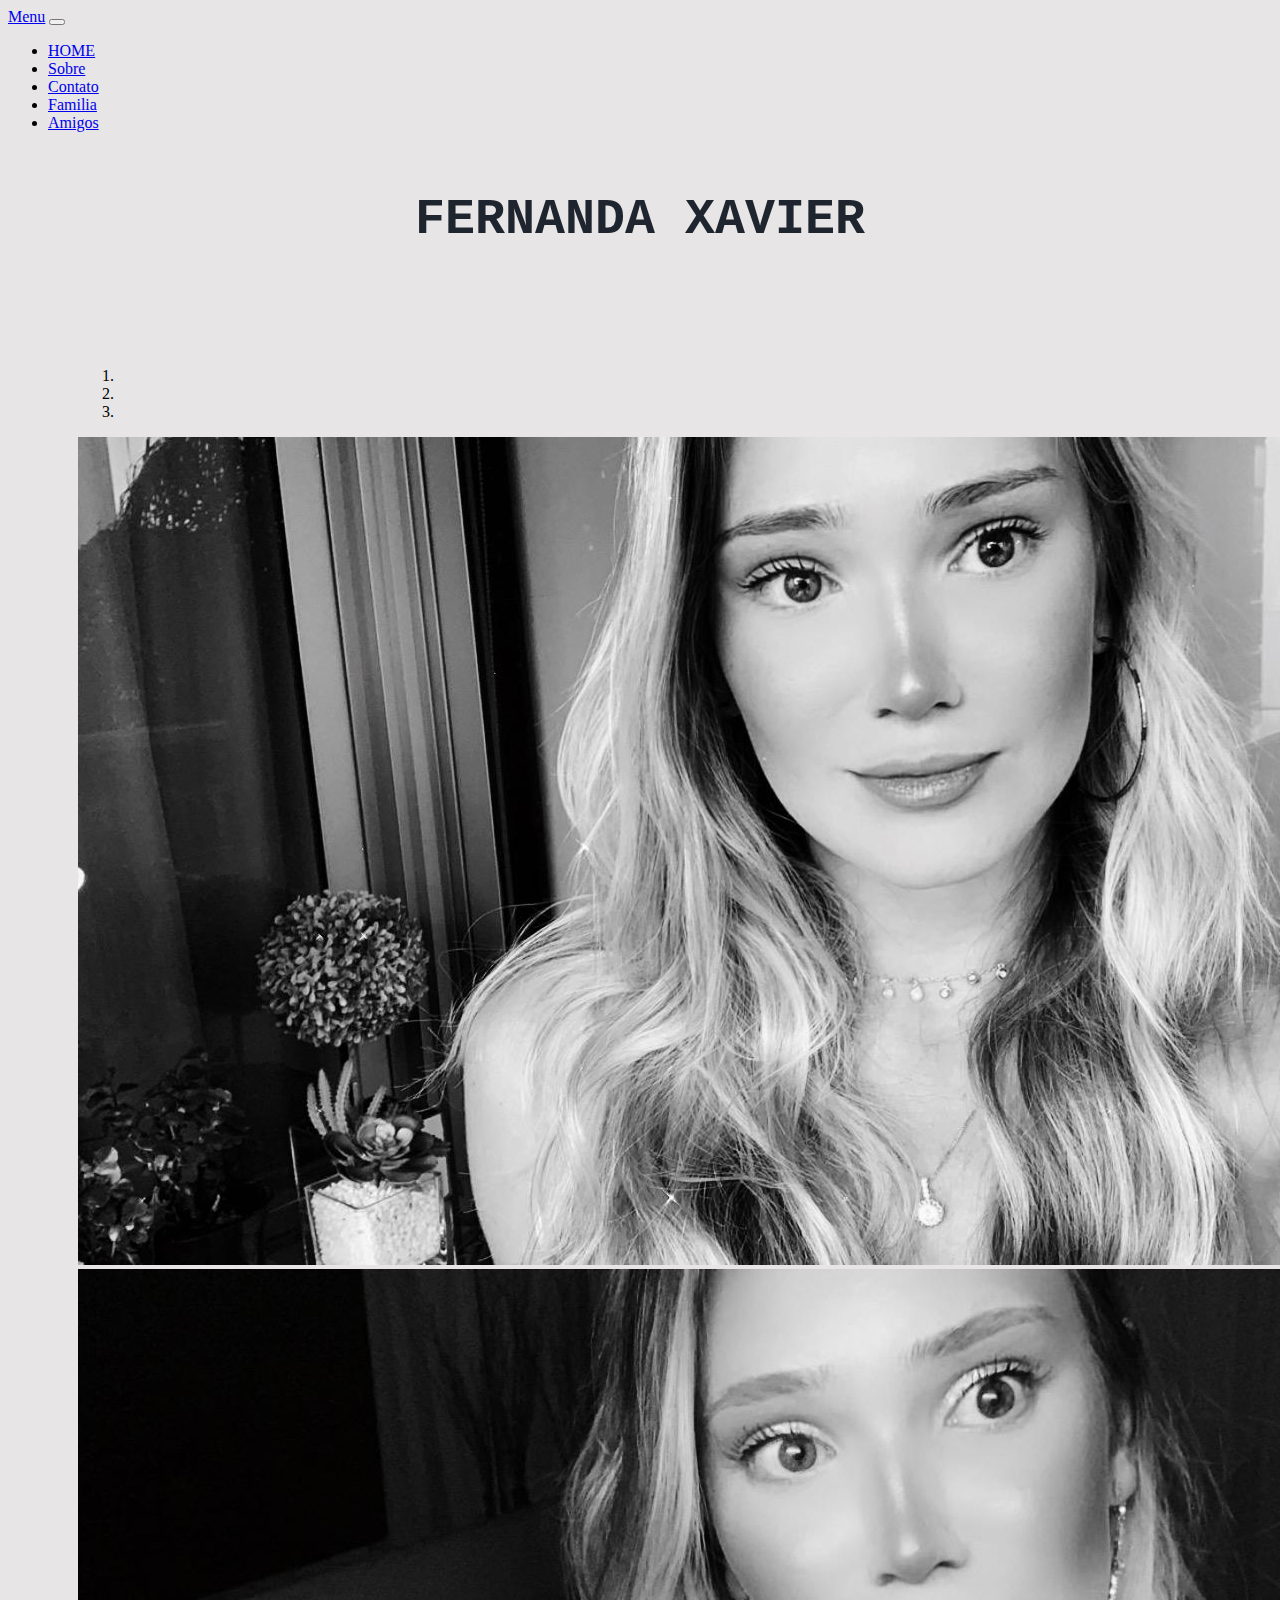
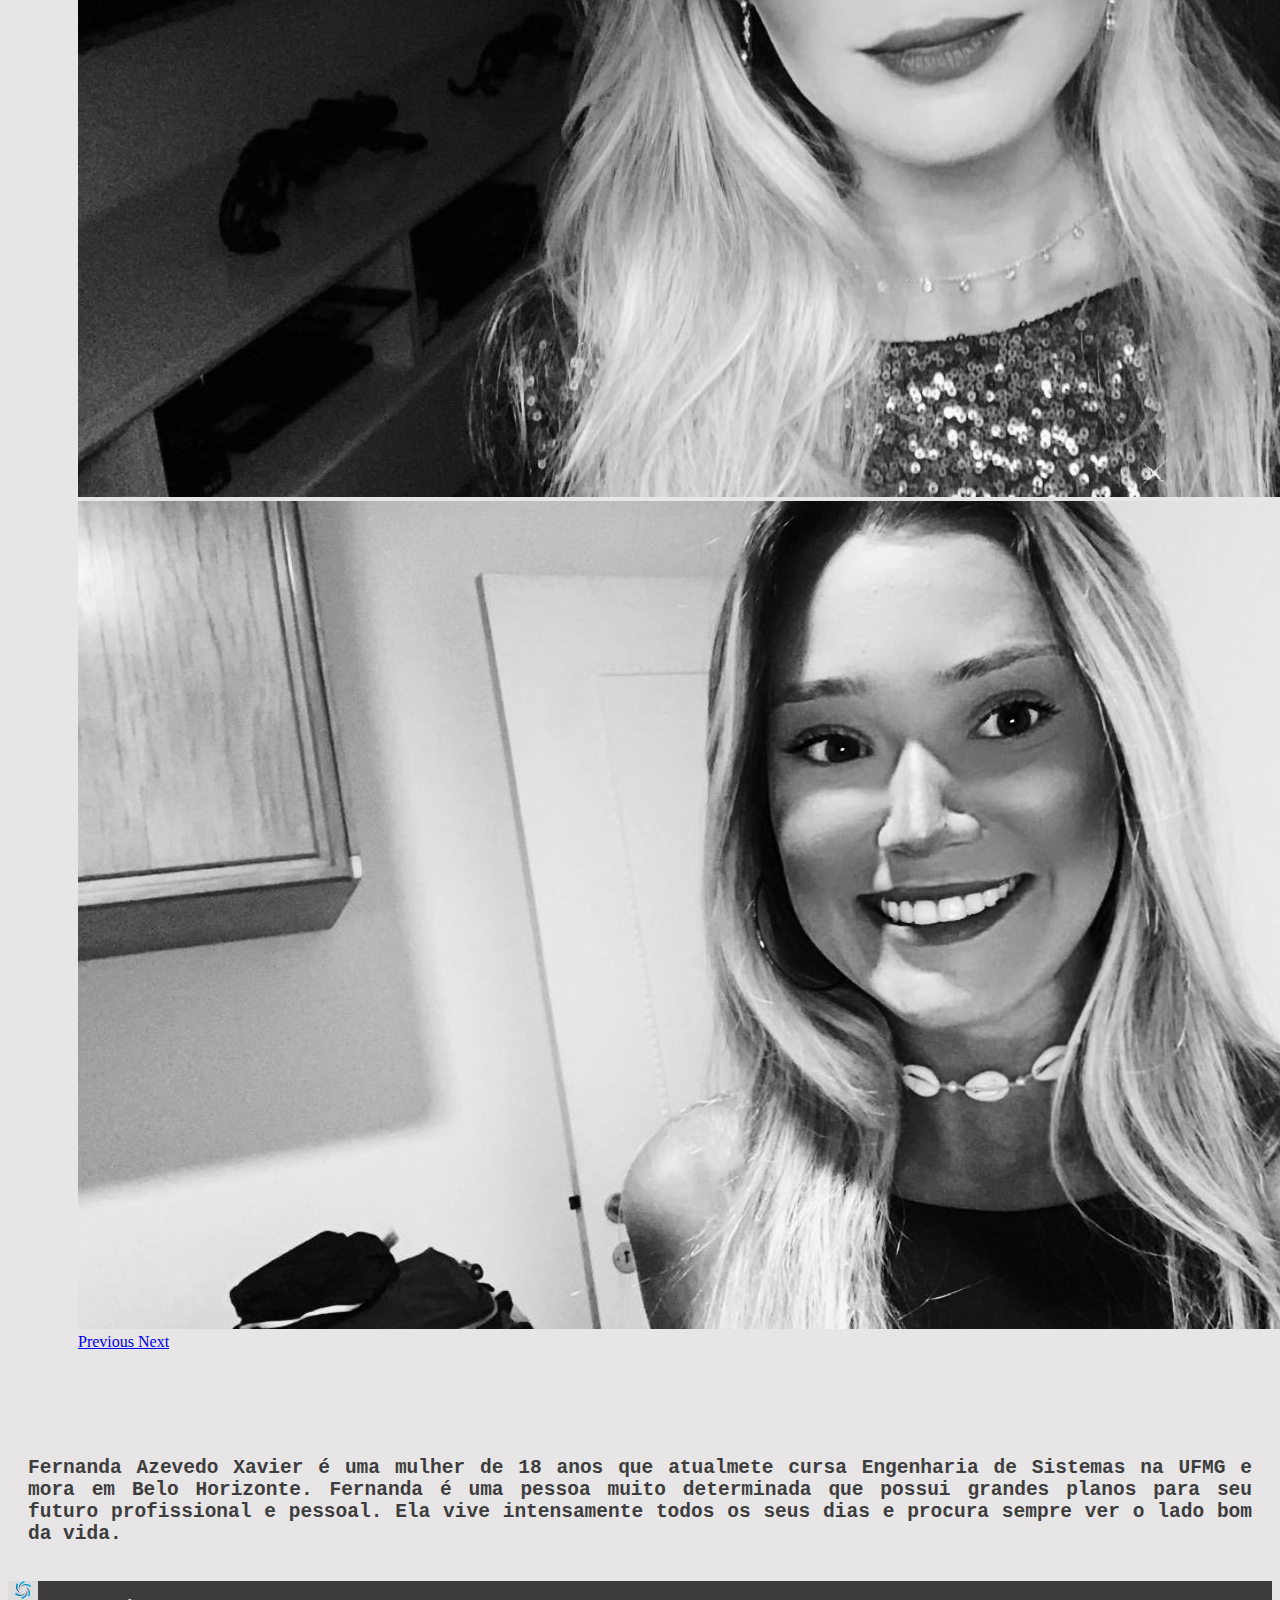
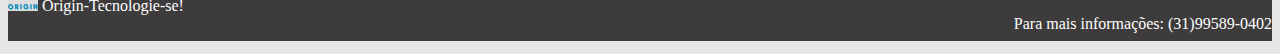
<file: index.html/index.html>
<!DOCTYPE html>
<html lang="pt-br">
<head>
    <meta charset="UTF-8">
    <meta name="viewport" content="width=device-width, initial-scale=1.0">
    <title>Site da Fe</title>
    <link rel="stylesheet" href="https://cdn.jsdelivr.net/npm/bootstrap@4.5.3/dist/css/bootstrap.min.css" integrity="sha384-TX8t27EcRE3e/ihU7zmQxVncDAy5uIKz4rEkgIXeMed4M0jlfIDPvg6uqKI2xXr2" crossorigin="anonymous">
    <link rel="stylesheet" type="text/css" href="style.css">
    <meta name="viewport" content="width=device-width, initial-scale=1, shrink-to-fit=no">
</head>
<body>
    
    <nav class="navbar navbar-expand-lg navbar-light bg-light">
        <a class="navbar-brand" href="#">Menu</a>
        <button class="navbar-toggler" type="button" data-toggle="collapse" data-target="#navbarSupportedContent" aria-controls="navbarSupportedContent" aria-expanded="false" aria-label="Toggle navigation">
          <span class="navbar-toggler-icon"></span>
        </button>
      
        <div class="collapse navbar-collapse" id="navbarSupportedContent">
          <ul class="navbar-nav mr-auto">
            <li class="nav-hoome">
                <a class="nav-link" href="index.html">HOME</a>
              </li>
              <li class="nav-item sobre">
                <a class="nav-link" href="sobre.html">Sobre</a>
              </li>
              <li class="nav-item contato">
                <a class="nav-link" href="contato.html">Contato</a>
              </li>
            <li class="nav-item aa">
              <a class="nav-link" href="familia.html">Familia </a>
            </li>
            <li class="nav-item">
              <a class="nav-link" href="amigos.html">Amigos</a>
            </li>
            
        </div>
      </nav>
      <h1> FERNANDA XAVIER</h1>
      
      <div id="carouselExampleCaptions" class="carousel slide" data-ride="carousel">
        <ol class="carousel-indicators">
          <li data-target="#carouselExampleCaptions" data-slide-to="0" class="active"></li>
          <li data-target="#carouselExampleCaptions" data-slide-to="1"></li>
          <li data-target="#carouselExampleCaptions" data-slide-to="2"></li>
        </ol>
        <div class="carousel-inner">
          <div class="carousel-item active">
            <img src="1.jpg" class="d-block w-100" alt="...">
            <div class="carousel-caption d-none d-md-block">
              </div>
          </div>
          <div class="carousel-item">
            <img src="2.jpg" class="d-block w-100" alt="...">
            <div class="carousel-caption d-none d-md-block">
              </div>
          </div>
          <div class="carousel-item">
            <img src="3.jpg" class="d-block w-100" alt="...">
            <div class="carousel-caption d-none d-md-block">
              </div>
          </div>
        </div>
        <a class="carousel-control-prev" href="#carouselExampleCaptions" role="button" data-slide="prev">
          <span class="carousel-control-prev-icon" aria-hidden="true"></span>
          <span class="sr-only">Previous</span>
        </a>
        <a class="carousel-control-next" href="#carouselExampleCaptions" role="button" data-slide="next">
          <span class="carousel-control-next-icon" aria-hidden="true"></span>
          <span class="sr-only">Next</span>
        </a>
      </div>

  <h2> Fernanda Azevedo Xavier é uma mulher de 18 anos que atualmete cursa Engenharia de Sistemas na UFMG e mora em Belo Horizonte.
      Fernanda é uma pessoa muito determinada que possui grandes planos para seu futuro profissional e pessoal. Ela vive intensamente todos
      os seus dias e procura sempre ver o lado bom da vida. 
  </h2>
    

    



<footer>
           <div class="logotipo">
               <img src="Logotipo final.png" size:10px> Origin-Tecnologie-se!
           </div>
           <div class ="infos" style="text-align: end;">
               Para mais informações: (31)99589-0402
           </div>
</footer>



<script src="https://code.jquery.com/jquery-3.5.1.slim.min.js" integrity="sha384-DfXdz2htPH0lsSSs5nCTpuj/zy4C+OGpamoFVy38MVBnE+IbbVYUew+OrCXaRkfj" crossorigin="anonymous"></script>
<script src="https://cdn.jsdelivr.net/npm/bootstrap@4.5.3/dist/js/bootstrap.bundle.min.js" integrity="sha384-ho+j7jyWK8fNQe+A12Hb8AhRq26LrZ/JpcUGGOn+Y7RsweNrtN/tE3MoK7ZeZDyx" crossorigin="anonymous"></script>


</body>
</html>
</file>
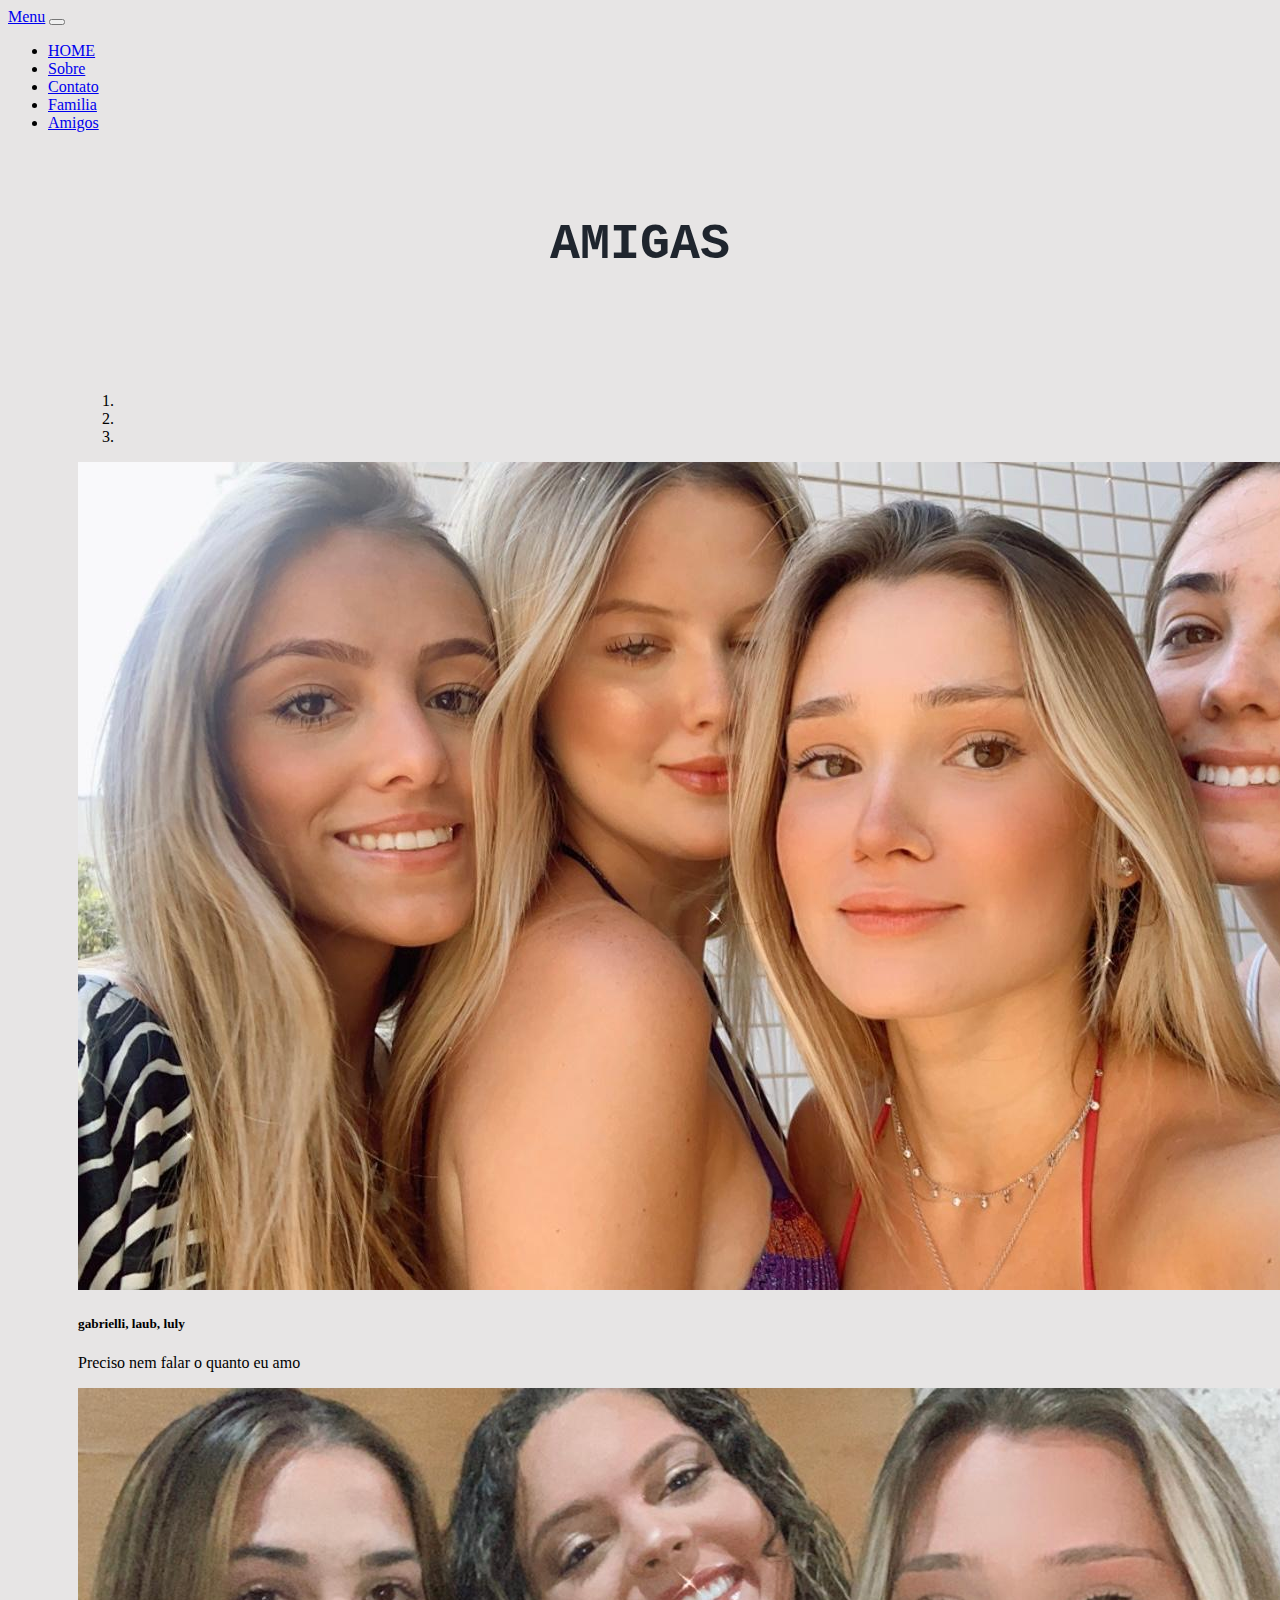
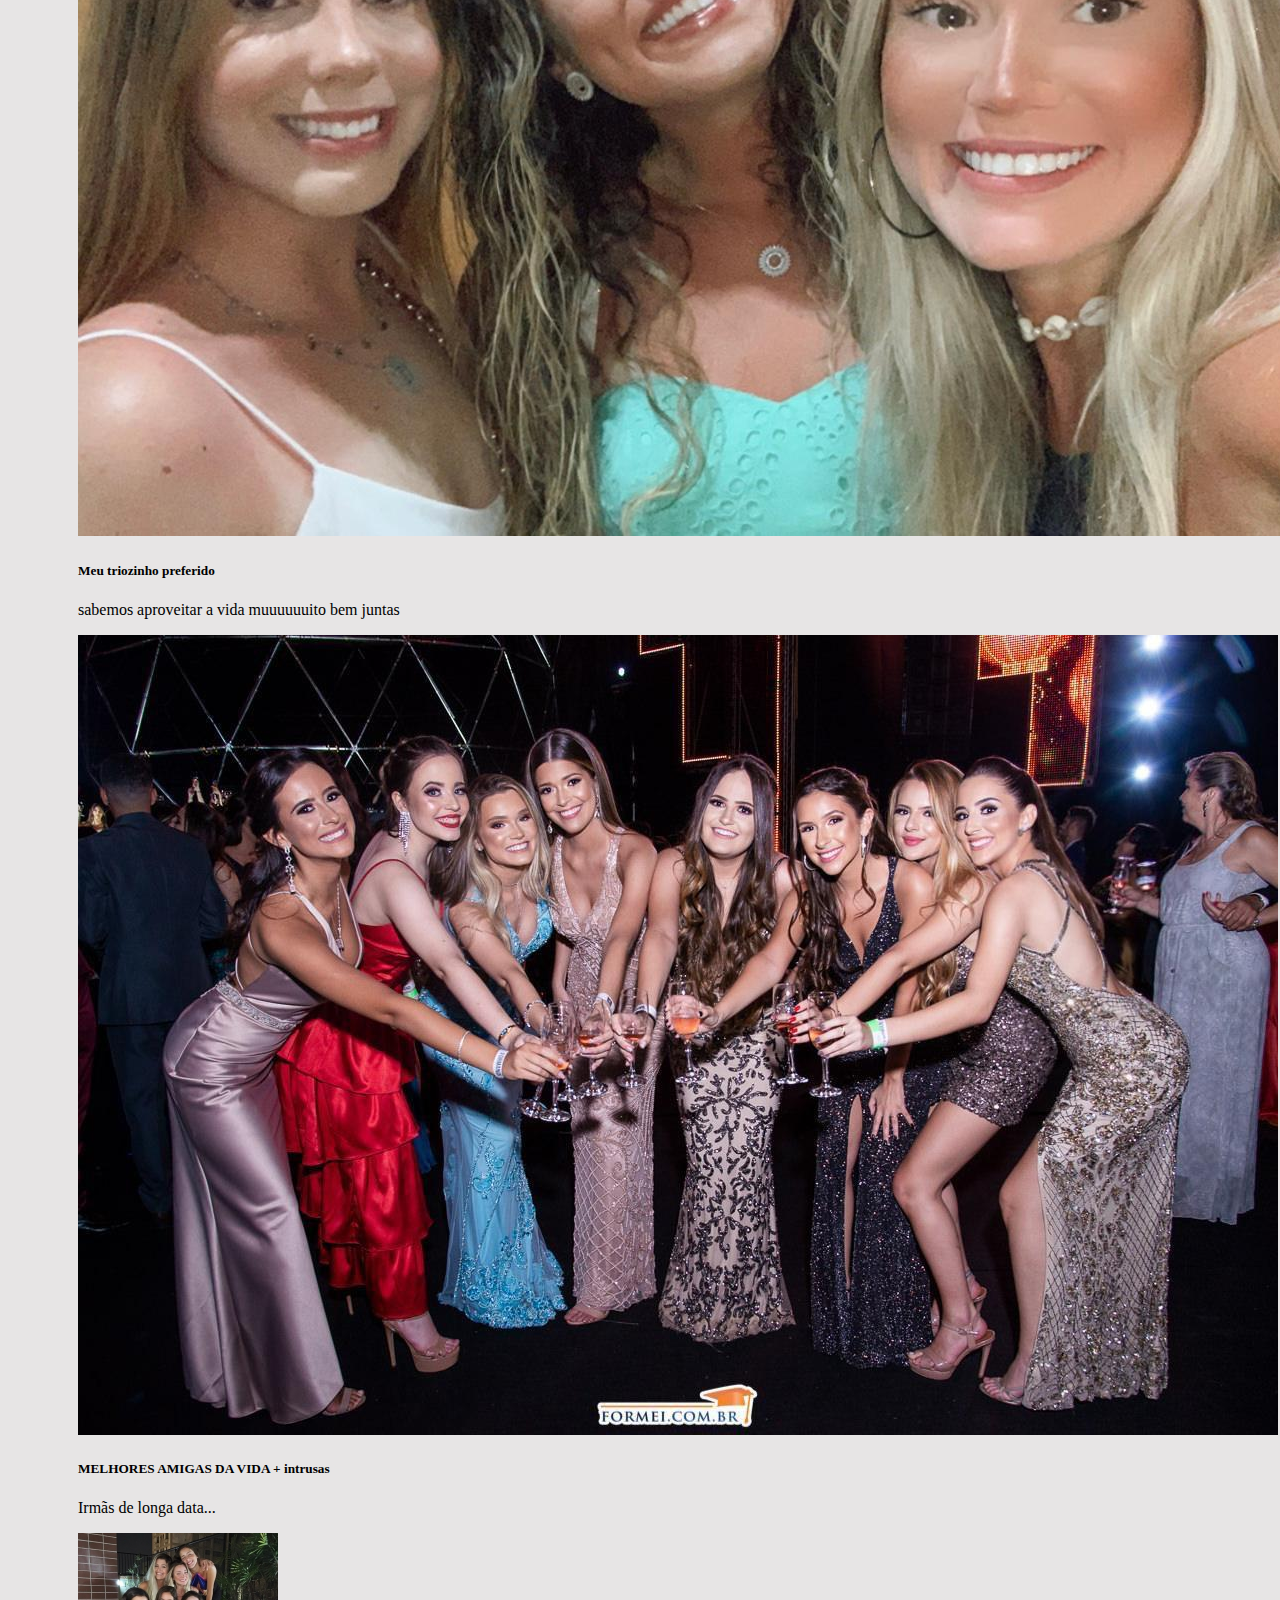
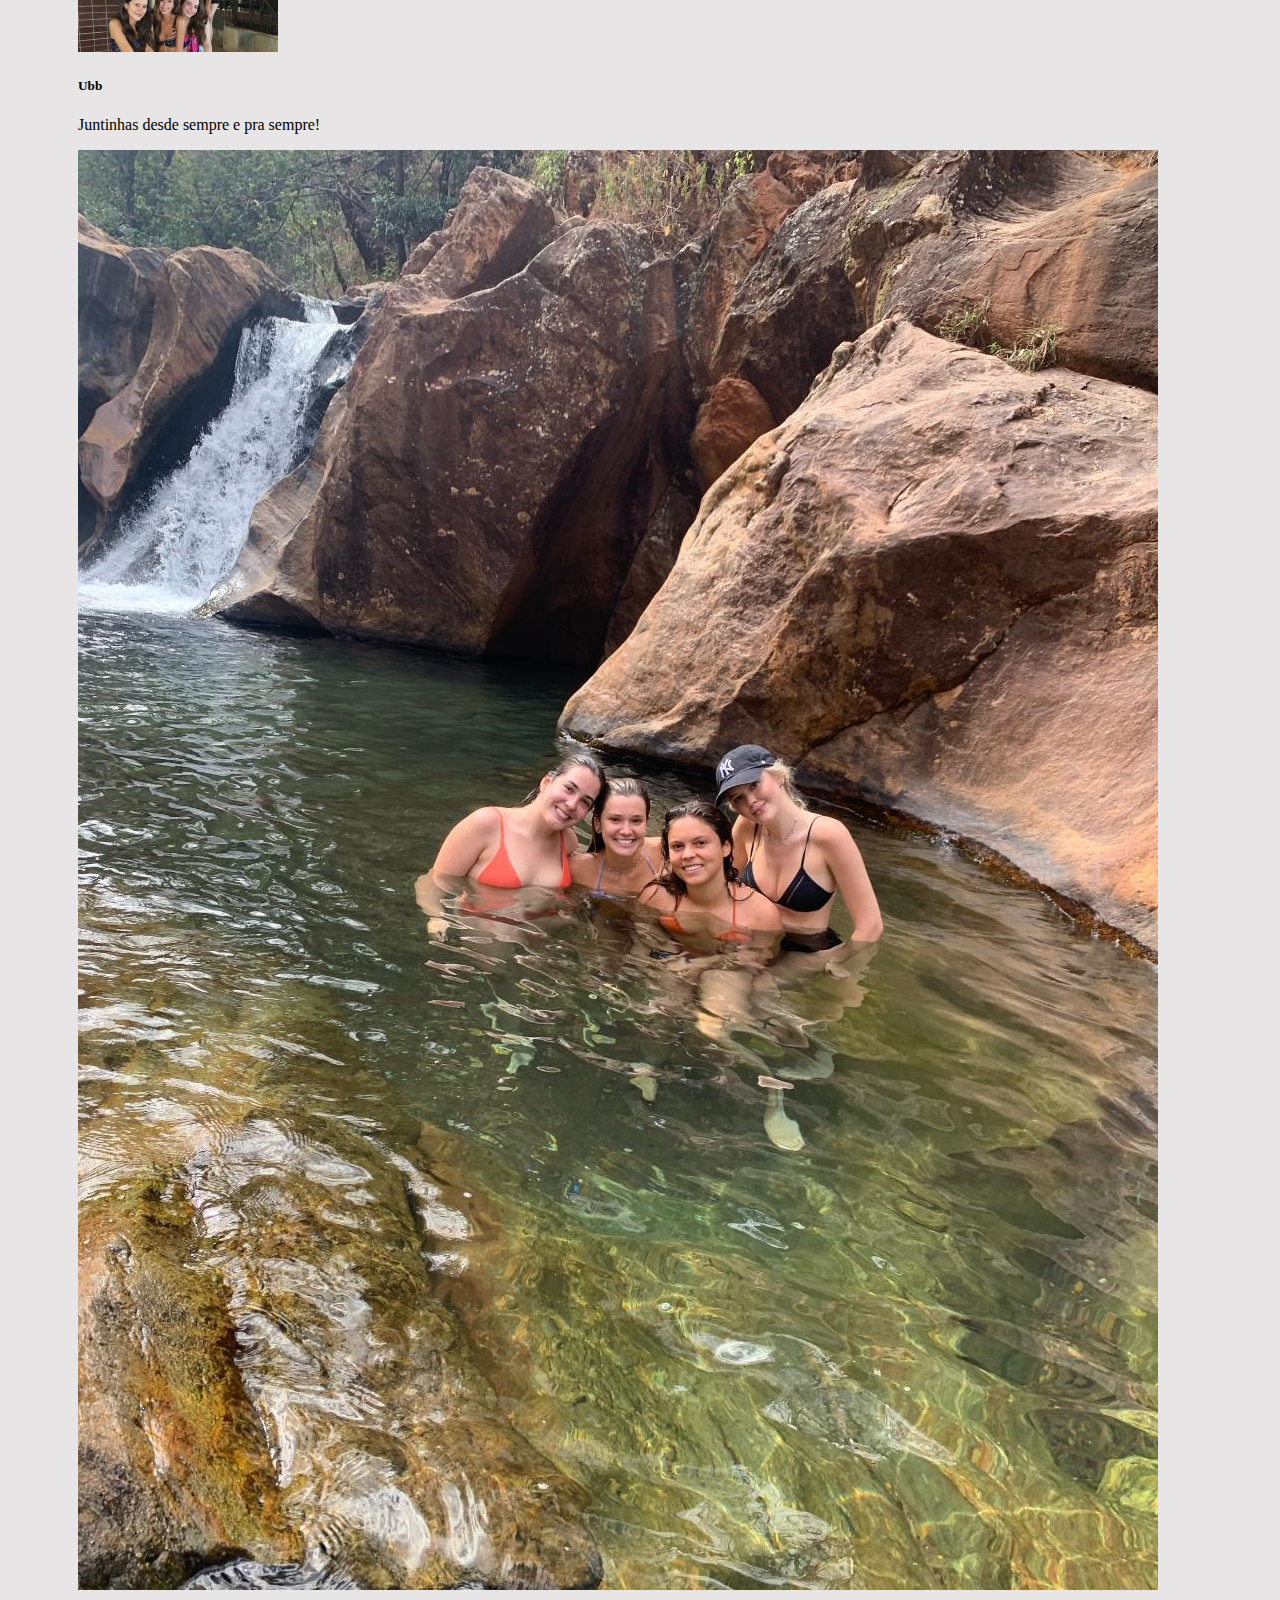
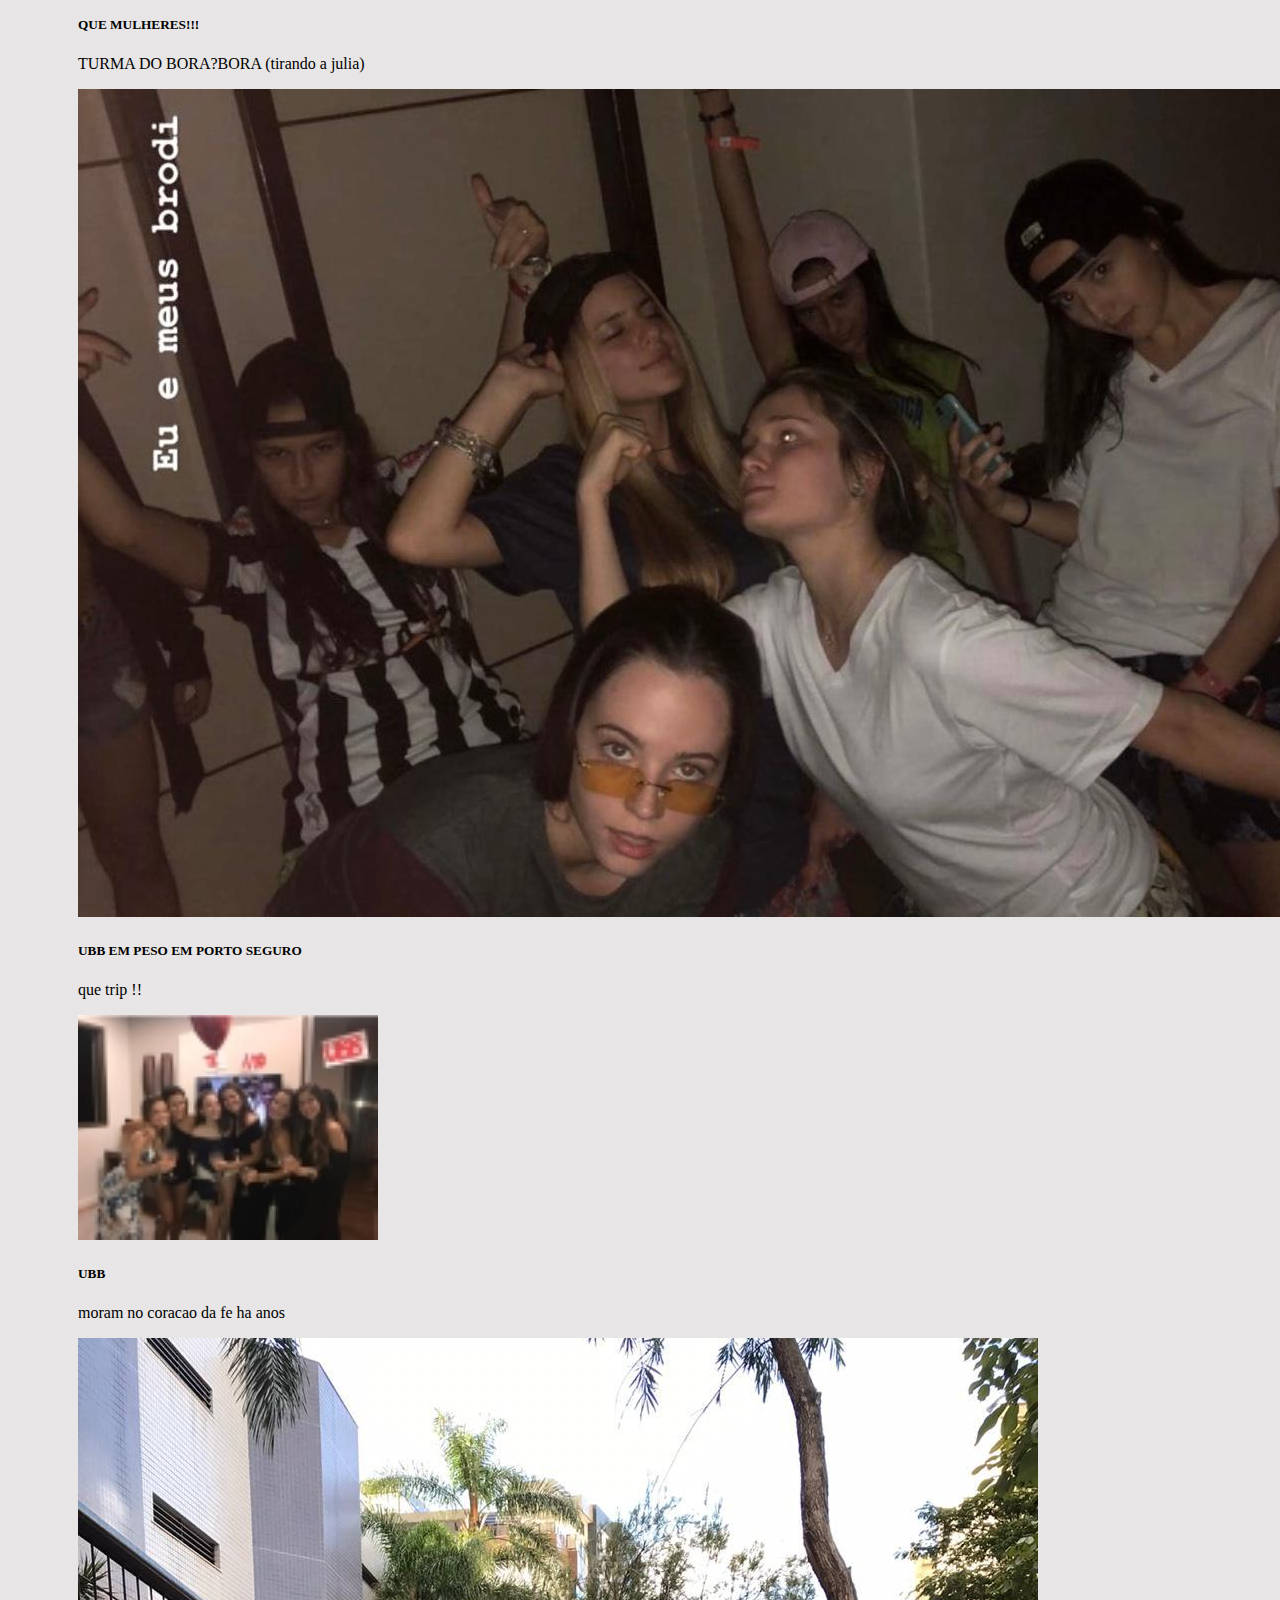
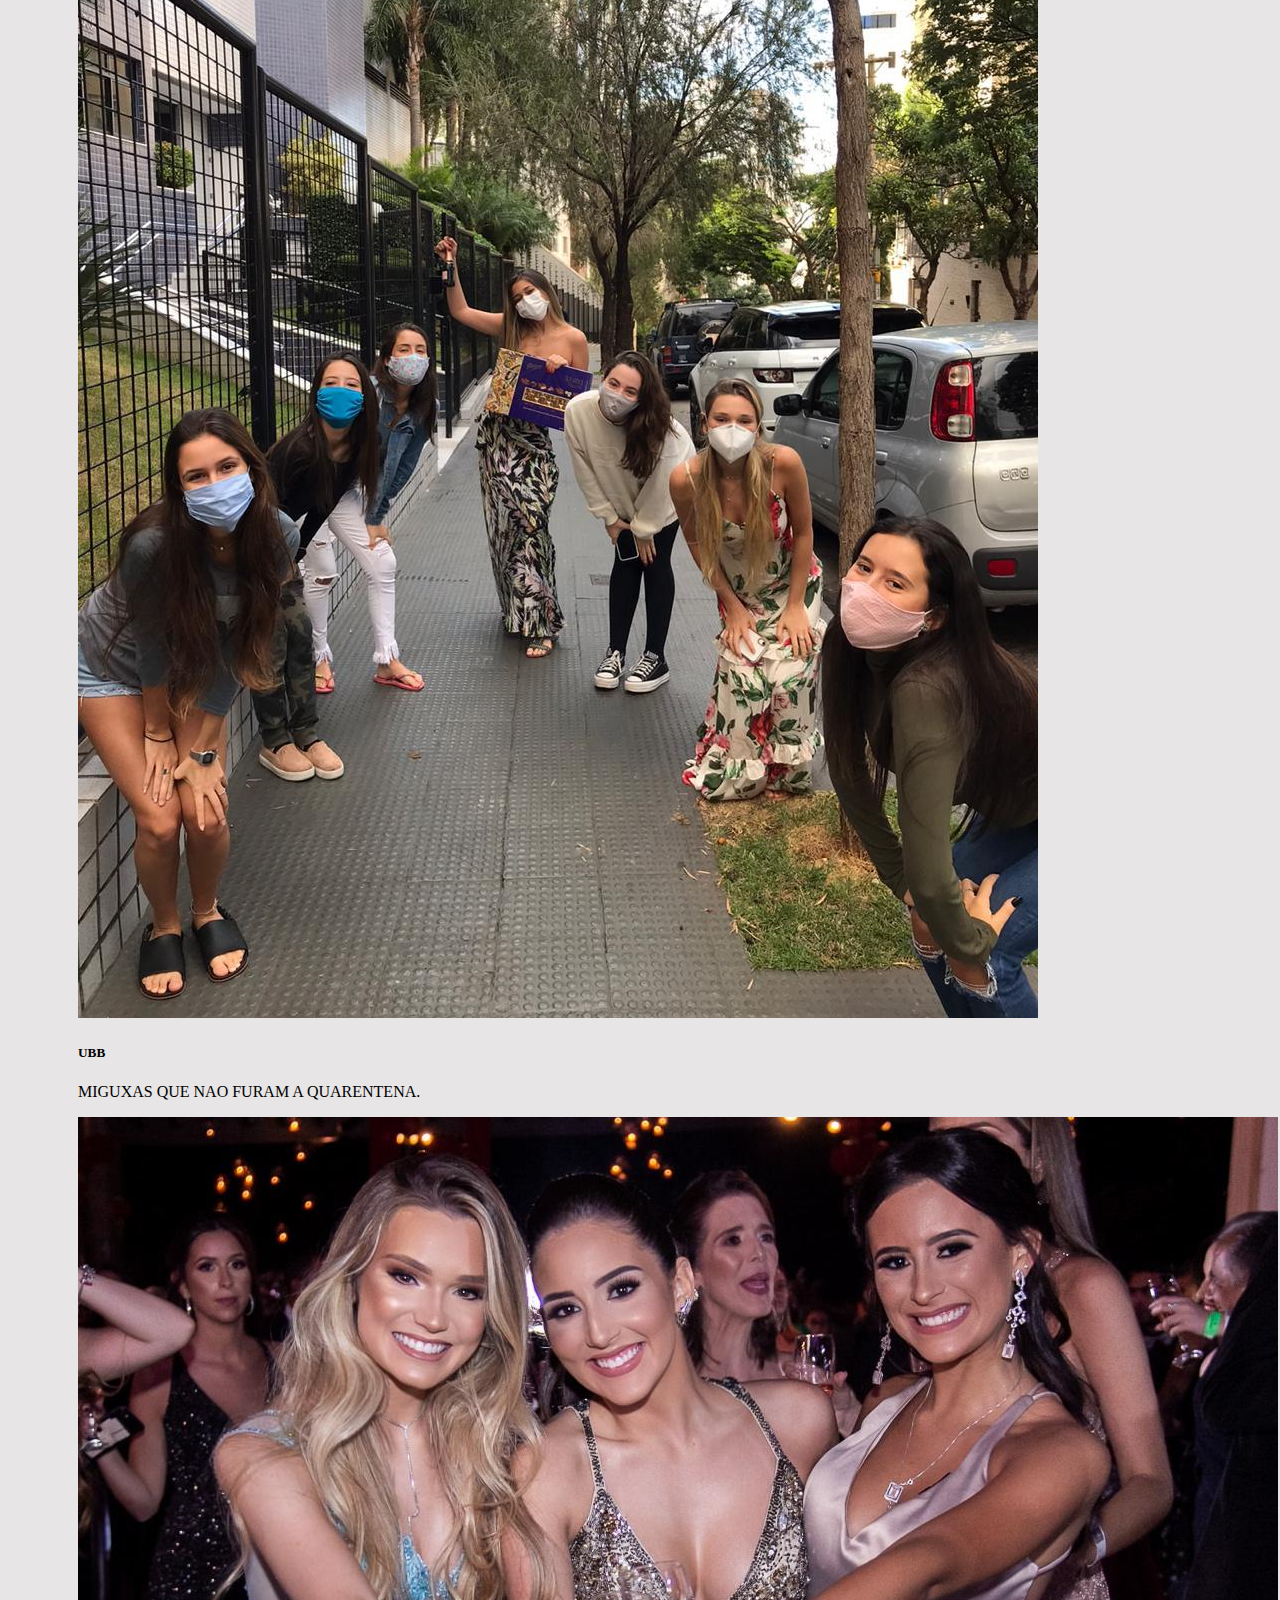
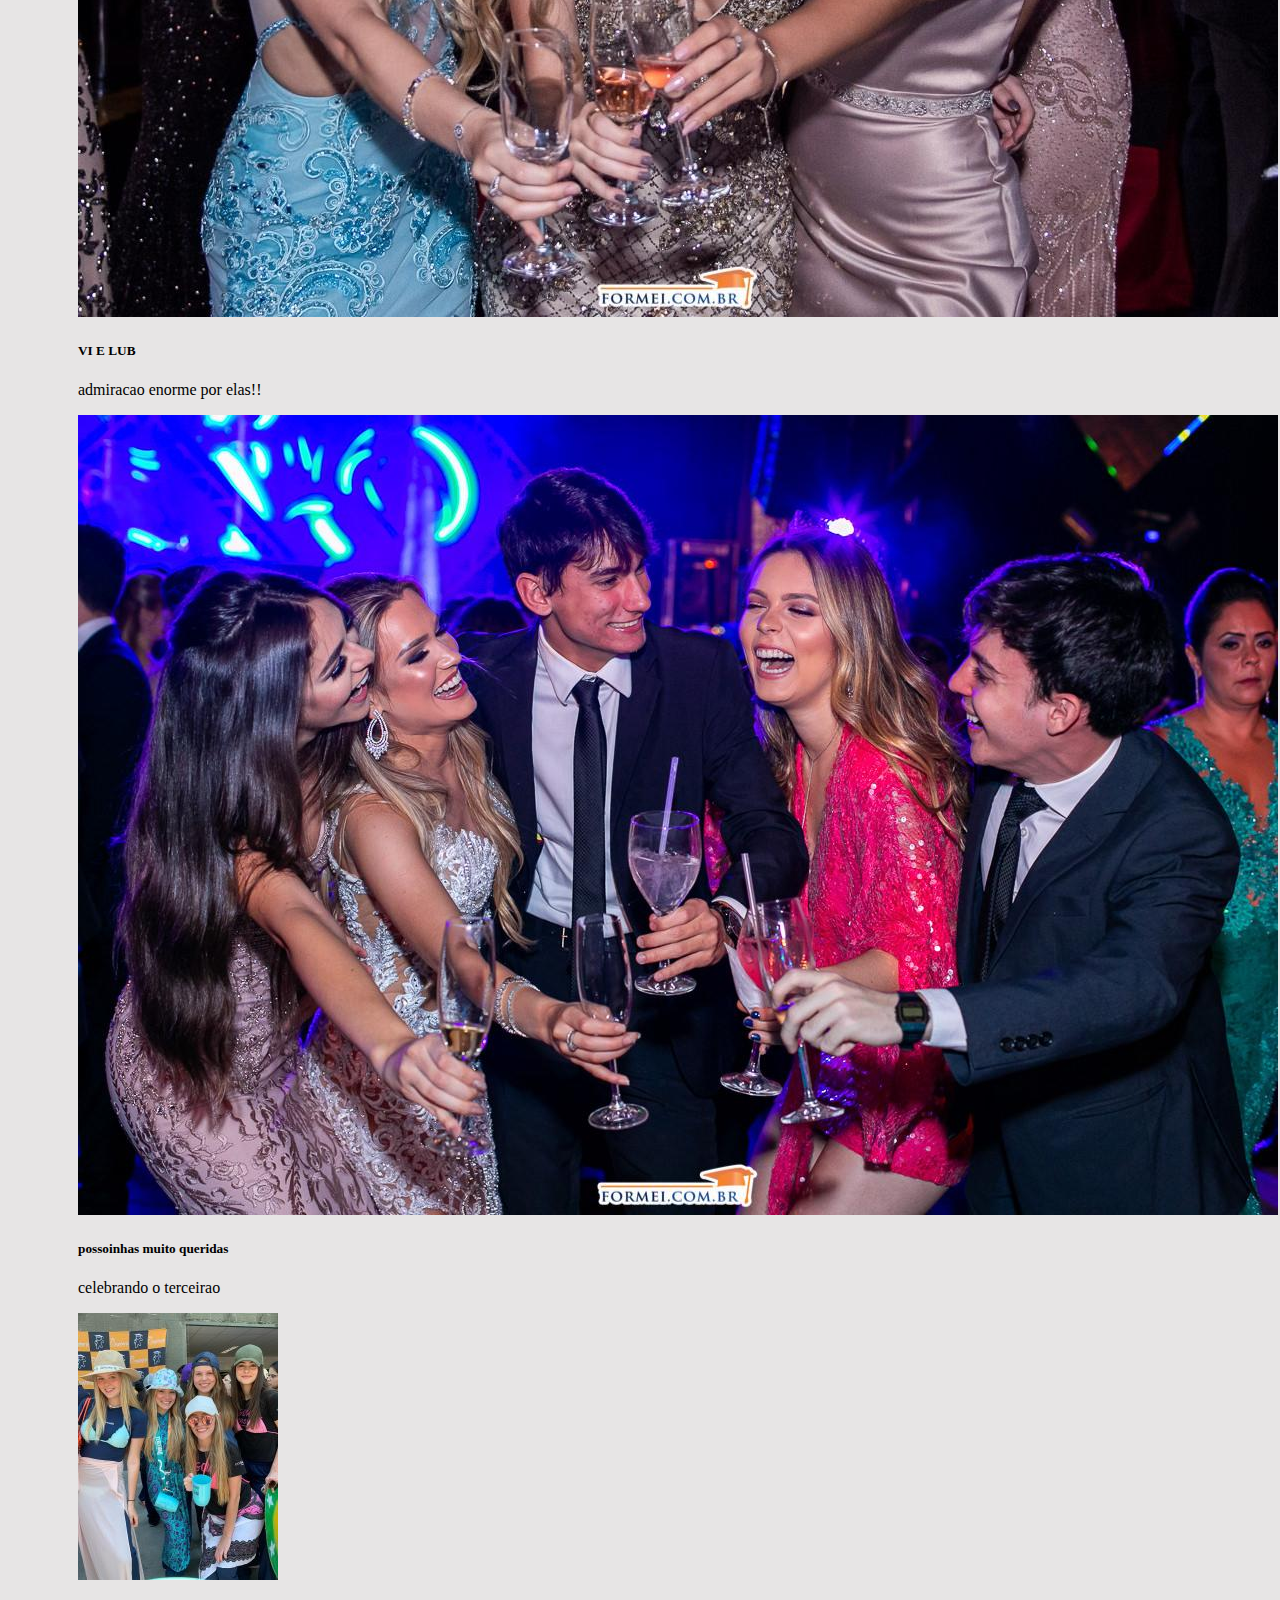
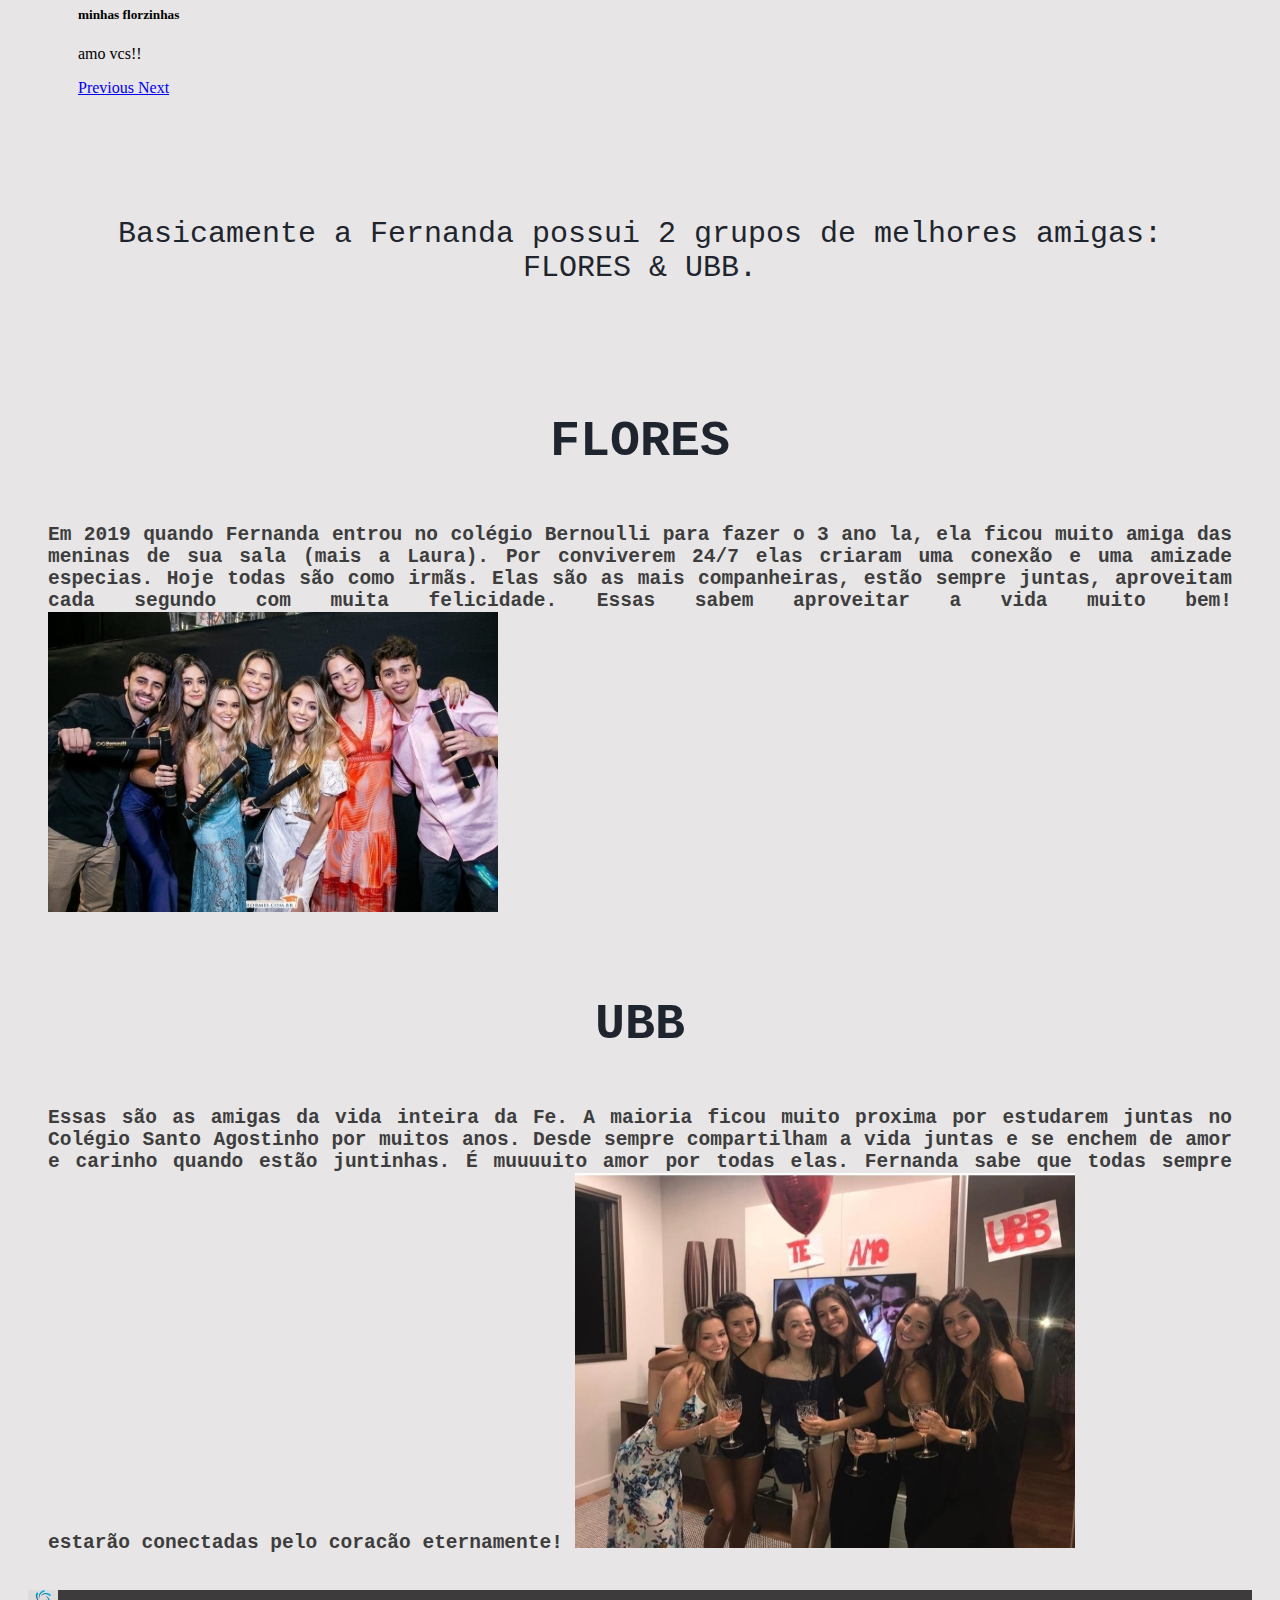
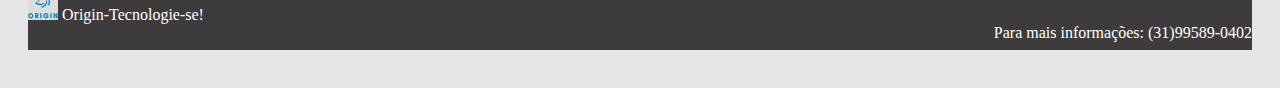
<file: index.html/amigos.html>
<!DOCTYPE html>
<html lang="pt-br">
<head>
    <meta charset="UTF-8">
    <meta name="viewport" content="width=device-width, initial-scale=1.0">
    <title>Site da Fe</title>
    <link rel="stylesheet" href="https://cdn.jsdelivr.net/npm/bootstrap@4.5.3/dist/css/bootstrap.min.css" integrity="sha384-TX8t27EcRE3e/ihU7zmQxVncDAy5uIKz4rEkgIXeMed4M0jlfIDPvg6uqKI2xXr2" crossorigin="anonymous">
    <link rel="stylesheet" type="text/css" href="style.css">
    <meta name="viewport" content="width=device-width, initial-scale=1, shrink-to-fit=no">
</head>
<body>
    
  <nav class="navbar navbar-expand-lg navbar-light bg-light">
    <a class="navbar-brand" href="#">Menu</a>
    <button class="navbar-toggler" type="button" data-toggle="collapse" data-target="#navbarSupportedContent" aria-controls="navbarSupportedContent" aria-expanded="false" aria-label="Toggle navigation">
      <span class="navbar-toggler-icon"></span>
    </button>
  
    <div class="collapse navbar-collapse" id="navbarSupportedContent">
      <ul class="navbar-nav mr-auto">
        <li class="nav-hoome">
            <a class="nav-link" href="index.html">HOME</a>
          </li>
          <li class="nav-item sobre">
            <a class="nav-link" href="sobre.html">Sobre</a>
          </li>
          <li class="nav-item contato">
            <a class="nav-link" href="contato.html">Contato</a>
          </li>
        <li class="nav-item aa">
          <a class="nav-link" href="familia.html">Familia </a>
        </li>
        <li class="nav-item">
          <a class="nav-link" href="amigos.html">Amigos</a>
        </li>
        
    </div>
  </nav>
      <h1 class="bro"> AMIGAS</h1>



      <div id="carouselExampleCaptions" class="carousel slide" data-ride="carousel">
        <ol class="carousel-indicators">
          <li data-target="#carouselExampleCaptions" data-slide-to="0" class="active"></li>
          <li data-target="#carouselExampleCaptions" data-slide-to="1"></li>
          <li data-target="#carouselExampleCaptions" data-slide-to="2"></li>
        </ol>
        <div class="carousel-inner">
          <div class="carousel-item active">
            <img src="a.jpg" class="d-block w-100" alt="...">
            <div class="carousel-caption d-none d-md-block">
              <h5>gabrielli, laub, luly</h5>
              <p>Preciso nem falar o quanto eu amo</p>
            </div>
          </div>
          <div class="carousel-item">
            <img src="c.jpg" class="d-block w-100" alt="...">
            <div class="carousel-caption d-none d-md-block">
              <h5>Meu triozinho preferido</h5>
              <p> sabemos aproveitar a vida muuuuuuito bem juntas</p>
            </div>
          </div>
          <div class="carousel-item">
            <img src="b.jpg" class="d-block w-100" alt="...">
            <div class="carousel-caption d-none d-md-block">
              <h5>MELHORES AMIGAS DA VIDA + intrusas</h5>
              <p>Irmãs de longa data...</p>
            </div>
          </div>

        

          

          <div class="carousel-item">
            <img src="d.jpg" class="d-block w-100" alt="...">
            <div class="carousel-caption d-none d-md-block">
              <h5>Ubb</h5>
              <p>Juntinhas desde sempre e pra sempre!</p>
            </div>
          </div>

          <div class="carousel-item">
            <img src="e.jpg" class="d-block w-100" alt="...">
            <div class="carousel-caption d-none d-md-block">
              <h5>QUE MULHERES!!!</h5>
              <p>TURMA DO BORA?BORA (tirando a julia)</p>
            </div>
          </div>

          <div class="carousel-item">
            <img src="f.jpg" class="d-block w-100" alt="...">
            <div class="carousel-caption d-none d-md-block">
              <h5>UBB EM PESO EM PORTO SEGURO</h5>
              <p>que trip !!</p>
            </div>
          </div>

          <div class="carousel-item">
            <img src="g.jpg" class="d-block w-100" alt="...">
            <div class="carousel-caption d-none d-md-block">
              <h5>UBB </h5>
              <p>moram no coracao da fe ha anos</p>
            </div>
          </div>

          <div class="carousel-item">
            <img src="h.jpg" class="d-block w-100" alt="...">
            <div class="carousel-caption d-none d-md-block">
              <h5>UBB</h5>
              <p>MIGUXAS QUE NAO FURAM A QUARENTENA.</p>
            </div>
          </div>

          <div class="carousel-item">
            <img src="k.jpg" class="d-block w-100" alt="...">
            <div class="carousel-caption d-none d-md-block">
              <h5>VI E LUB</h5>
              <p>admiracao enorme por elas!!</p>
            </div>
          </div>

          <div class="carousel-item">
            <img src="l.jpg" class="d-block w-100" alt="...">
            <div class="carousel-caption d-none d-md-block">
              <h5>possoinhas muito queridas </h5>
              <p>celebrando o terceirao</p>
            </div>
          </div>
          <div class="carousel-item">
            <img src="m.jpg" class="d-block w-100" alt="...">
            <div class="carousel-caption d-none d-md-block">
              <h5>minhas florzinhas</h5>
              <p>amo vcs!!</p>
            </div>
          </div>



        </div>
        <a class="carousel-control-prev" href="#carouselExampleCaptions" role="button" data-slide="prev">
          <span class="carousel-control-prev-icon" aria-hidden="true"></span>
          <span class="sr-only">Previous</span>
        </a>
        <a class="carousel-control-next" href="#carouselExampleCaptions" role="button" data-slide="next">
          <span class="carousel-control-next-icon" aria-hidden="true"></span>
          <span class="sr-only">Next</span>
        </a>
      </div>
      
<div id="tex">
    Basicamente a Fernanda possui 2 grupos de melhores amigas: FLORES & UBB.
</div>

<div class="container">
    <div class="row">
      <div class="col-sm">
       <h1>FLORES</h1>
       <h2>Em 2019 quando Fernanda entrou no colégio Bernoulli para fazer o 3 ano la,
           ela ficou muito amiga das meninas de sua sala (mais a Laura). Por conviverem
           24/7 elas criaram uma conexão e uma amizade especias. Hoje todas são como irmãs.
           Elas são as mais companheiras, estão sempre juntas, aproveitam cada segundo com  muita
           felicidade. Essas sabem aproveitar a vida muito bem!
           <img src="ubb4.jpg">
       </h2>
      </div>
      <div class="col-sm">
        <h1> UBB</h1>
        <h2>
            Essas são as amigas da vida inteira da Fe. A maioria ficou muito proxima por estudarem juntas no Colégio Santo
            Agostinho por muitos anos. Desde sempre compartilham a vida juntas e se enchem de amor e carinho quando 
            estão juntinhas. É muuuuito amor por todas elas. Fernanda sabe que todas sempre estarão conectadas pelo coracão eternamente!
        <img src="ubb2.jpg">
        </h2>
      </div>
      
  </div>

    <script src="https://code.jquery.com/jquery-3.5.1.slim.min.js" integrity="sha384-DfXdz2htPH0lsSSs5nCTpuj/zy4C+OGpamoFVy38MVBnE+IbbVYUew+OrCXaRkfj" crossorigin="anonymous"></script>
    <script src="https://cdn.jsdelivr.net/npm/bootstrap@4.5.3/dist/js/bootstrap.bundle.min.js" integrity="sha384-ho+j7jyWK8fNQe+A12Hb8AhRq26LrZ/JpcUGGOn+Y7RsweNrtN/tE3MoK7ZeZDyx" crossorigin="anonymous"></script>


<footer>
           <div class="logotipo">
               <img src="Logotipo final.png" size:10px> Origin-Tecnologie-se!
           </div>
           <div class ="infos" style="text-align: end;">
               Para mais informações: (31)99589-0402
           </div>
</footer>




</body>
</html>
</file>
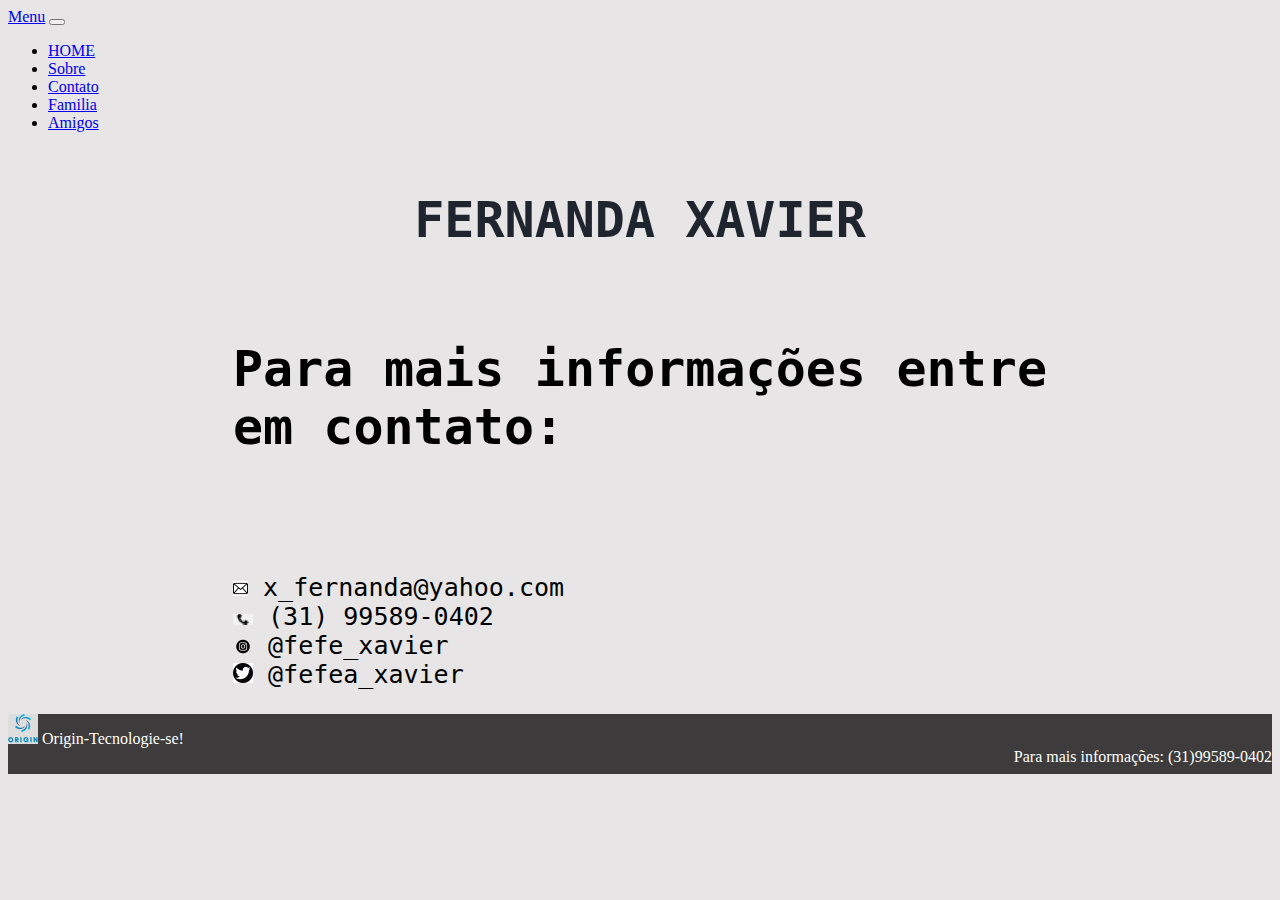
<file: index.html/contato.html>
<!DOCTYPE html>
<html lang="pt-br">
<head>
    <meta charset="UTF-8">
    <meta name="viewport" content="width=device-width, initial-scale=1.0">
    <title>Site da Fe</title>
    <link rel="stylesheet" href="https://cdn.jsdelivr.net/npm/bootstrap@4.5.3/dist/css/bootstrap.min.css" integrity="sha384-TX8t27EcRE3e/ihU7zmQxVncDAy5uIKz4rEkgIXeMed4M0jlfIDPvg6uqKI2xXr2" crossorigin="anonymous">
    <link rel="stylesheet" type="text/css" href="style.css">
    <meta name="viewport" content="width=device-width, initial-scale=1, shrink-to-fit=no">
</head>
<body>
    
  <nav class="navbar navbar-expand-lg navbar-light bg-light">
    <a class="navbar-brand" href="#">Menu</a>
    <button class="navbar-toggler" type="button" data-toggle="collapse" data-target="#navbarSupportedContent" aria-controls="navbarSupportedContent" aria-expanded="false" aria-label="Toggle navigation">
      <span class="navbar-toggler-icon"></span>
    </button>
  
    <div class="collapse navbar-collapse" id="navbarSupportedContent">
      <ul class="navbar-nav mr-auto">
        <li class="nav-hoome">
            <a class="nav-link" href="index.html">HOME</a>
          </li>
          <li class="nav-item sobre">
            <a class="nav-link" href="sobre.html">Sobre</a>
          </li>
          <li class="nav-item contato">
            <a class="nav-link" href="contato.html">Contato</a>
          </li>
        <li class="nav-item aa">
          <a class="nav-link" href="familia.html">Familia </a>
        </li>
        <li class="nav-item">
          <a class="nav-link" href="amigos.html">Amigos</a>
        </li>
        
    </div>
  </nav>
      <h1> FERNANDA XAVIER</h1>
      
<h4> Para mais informações entre em contato:</h4>
 <div id="contato">
     <img src="email.png" >
     x_fernanda@yahoo.com
     <br/>
     <img src="tel.png">
     (31) 99589-0402 
     <br/>
    <img src="insta.png">
    @fefe_xavier 
    <br/>
    <img src="tt.png">
    @fefea_xavier

</div>



    <script src="https://code.jquery.com/jquery-3.5.1.slim.min.js" integrity="sha384-DfXdz2htPH0lsSSs5nCTpuj/zy4C+OGpamoFVy38MVBnE+IbbVYUew+OrCXaRkfj" crossorigin="anonymous"></script>
    <script src="https://cdn.jsdelivr.net/npm/bootstrap@4.5.3/dist/js/bootstrap.bundle.min.js" integrity="sha384-ho+j7jyWK8fNQe+A12Hb8AhRq26LrZ/JpcUGGOn+Y7RsweNrtN/tE3MoK7ZeZDyx" crossorigin="anonymous"></script>


    



<footer>
           <div class="logotipo">
               <img src="Logotipo final.png" size:10px> Origin-Tecnologie-se!
           </div>
           <div class ="infos" style="text-align: end;">
               Para mais informações: (31)99589-0402
           </div>
</footer>




</body>
</html>
</file>
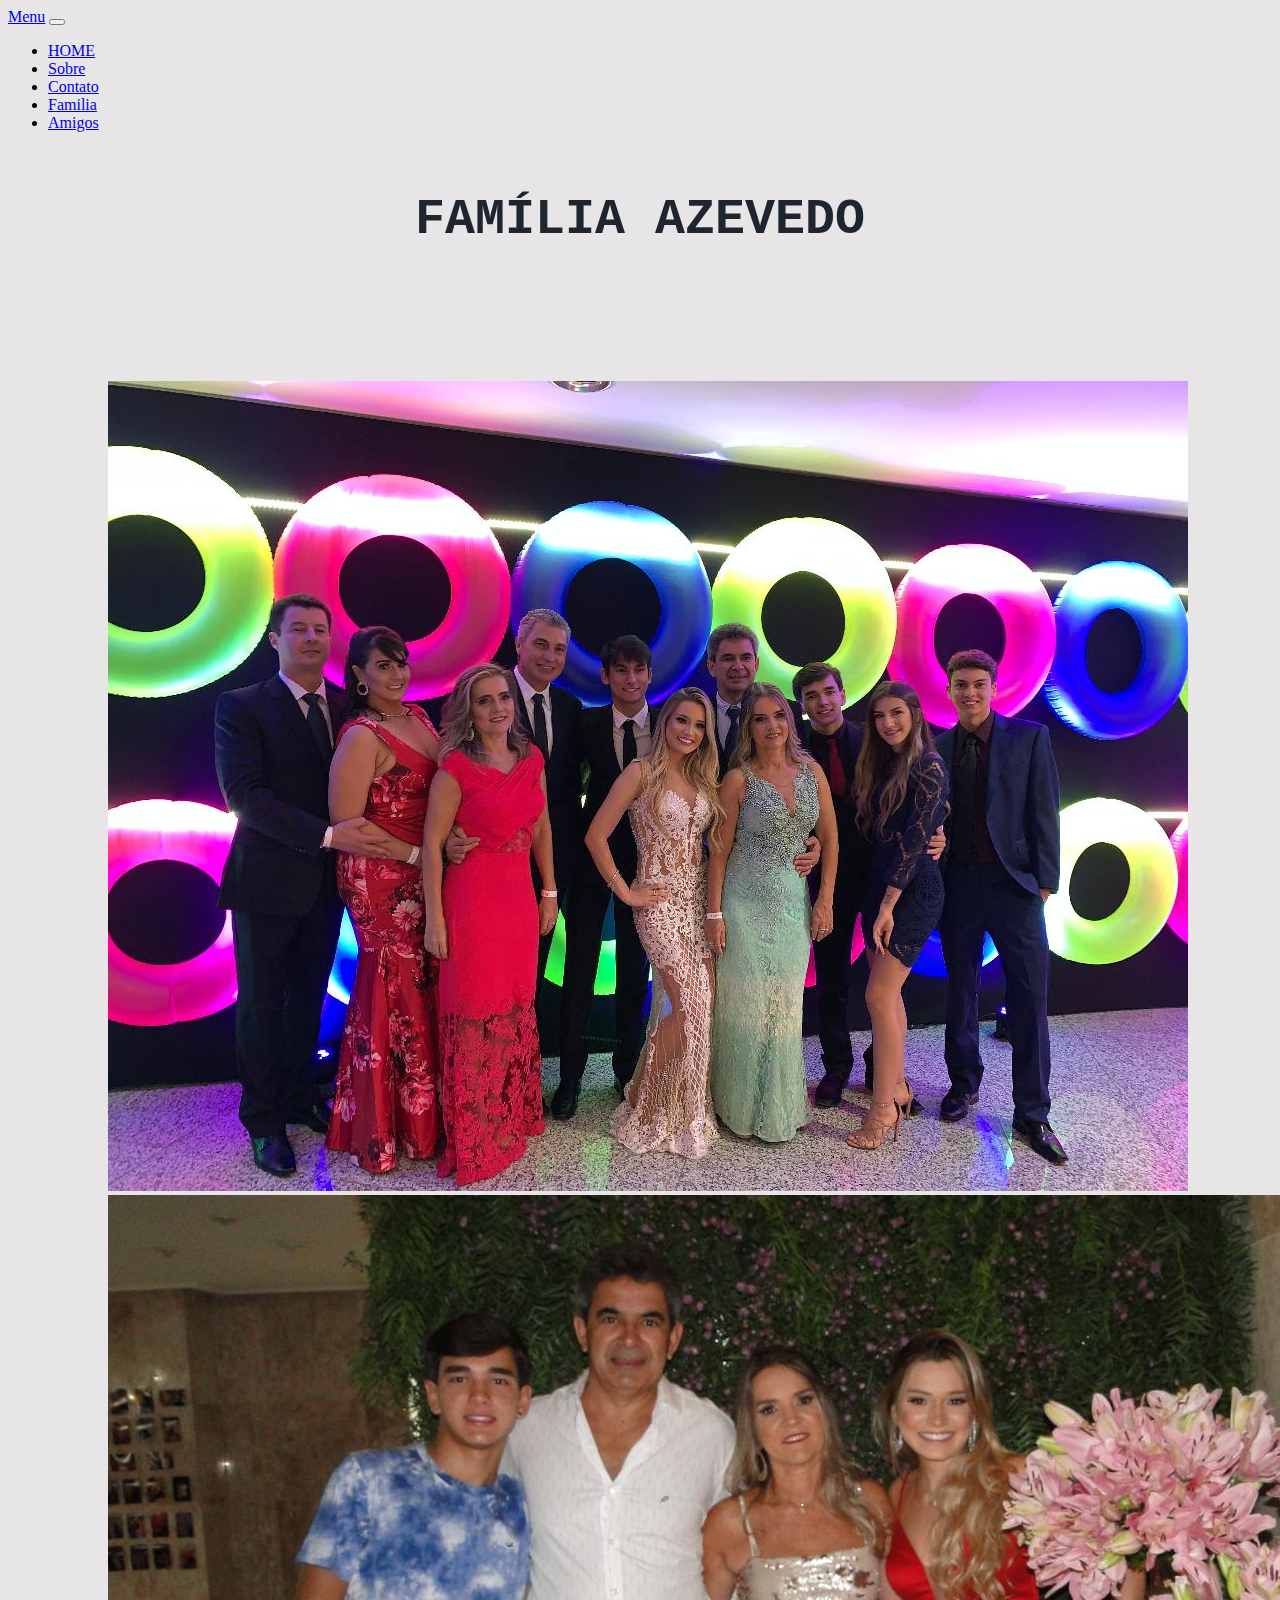
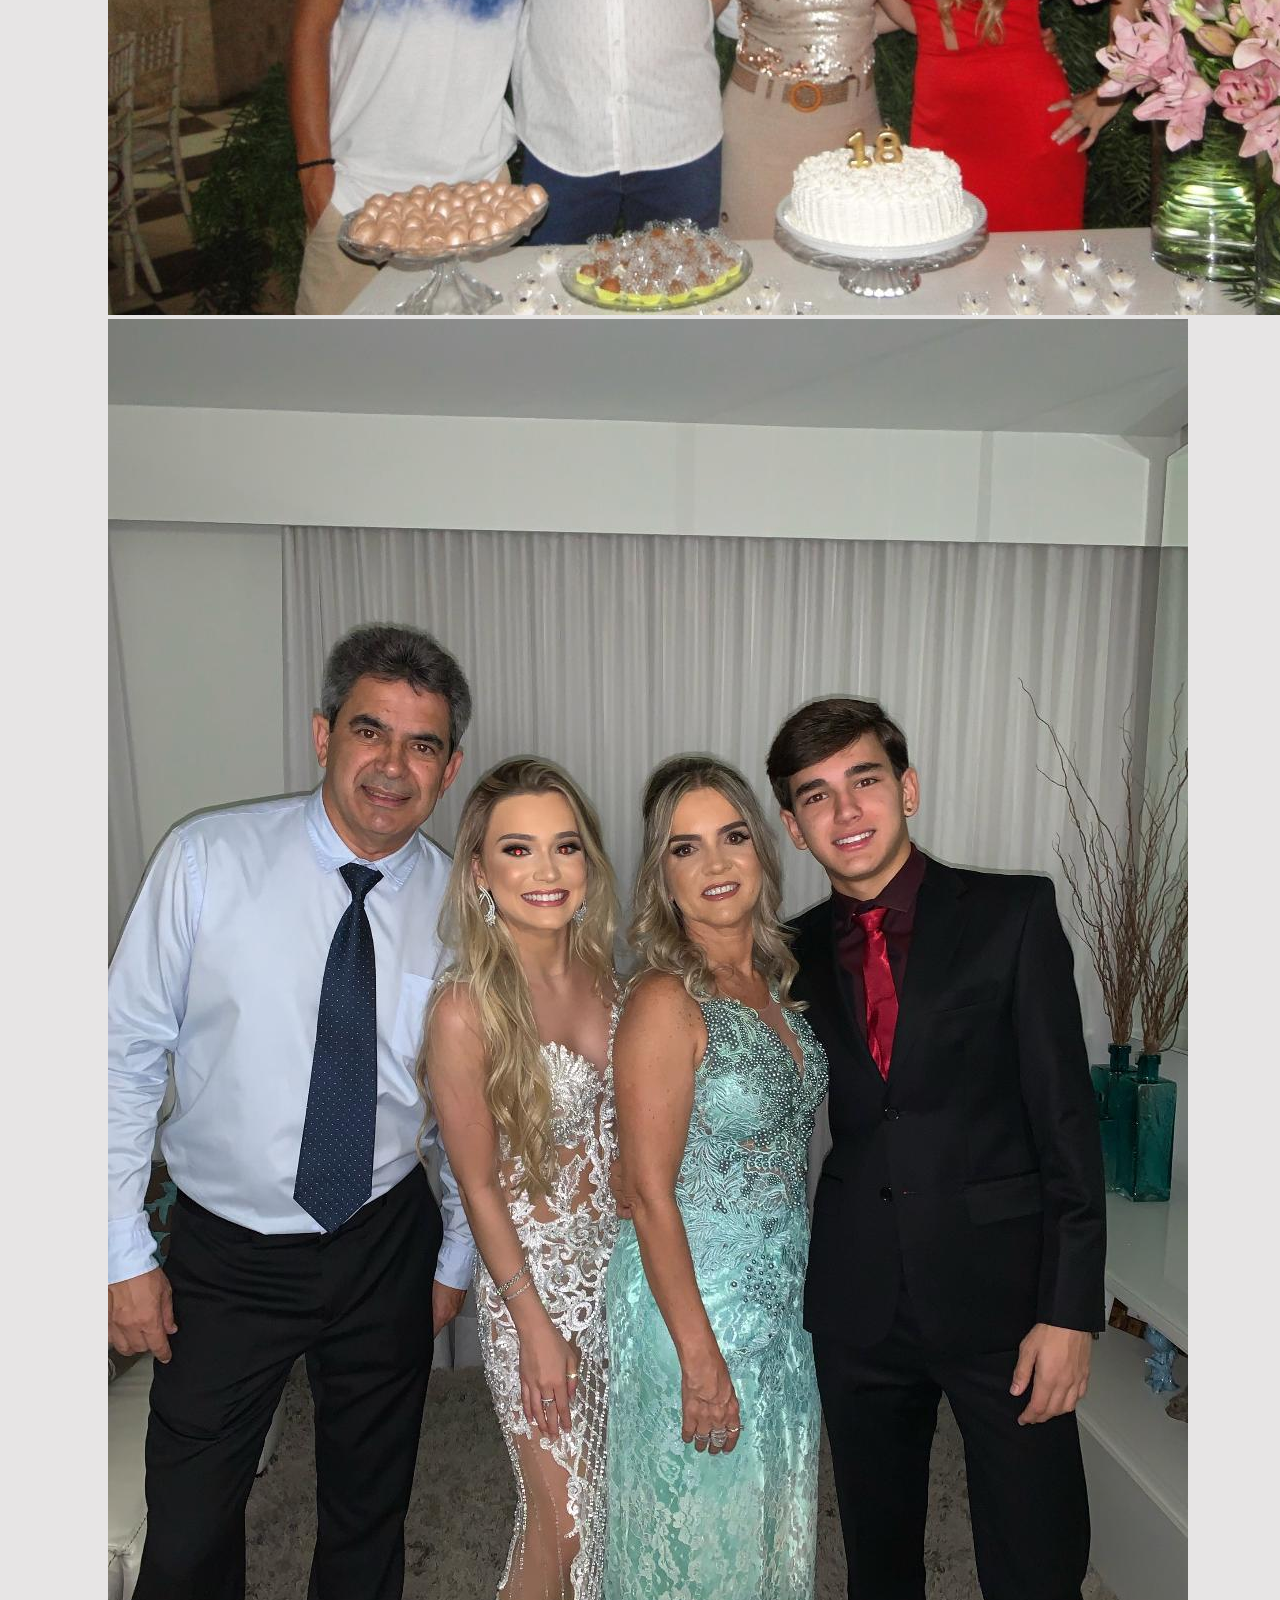
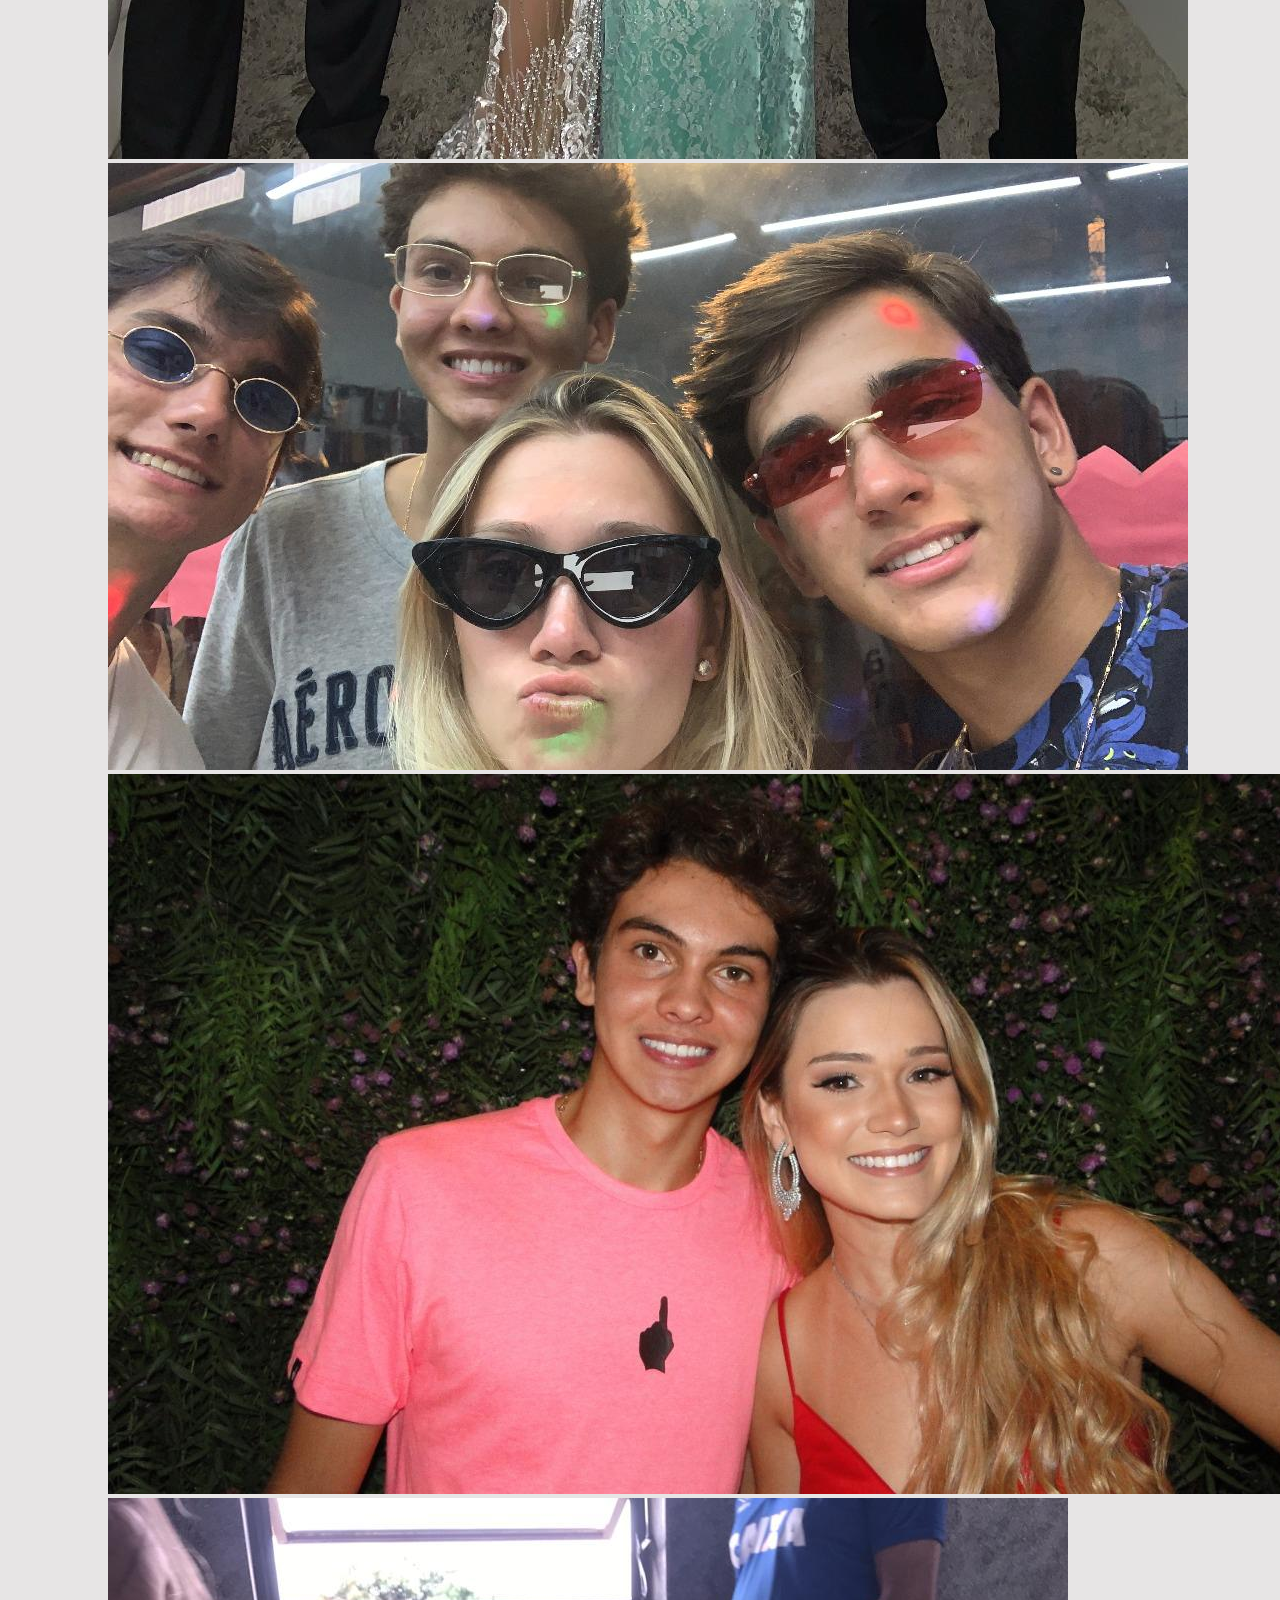
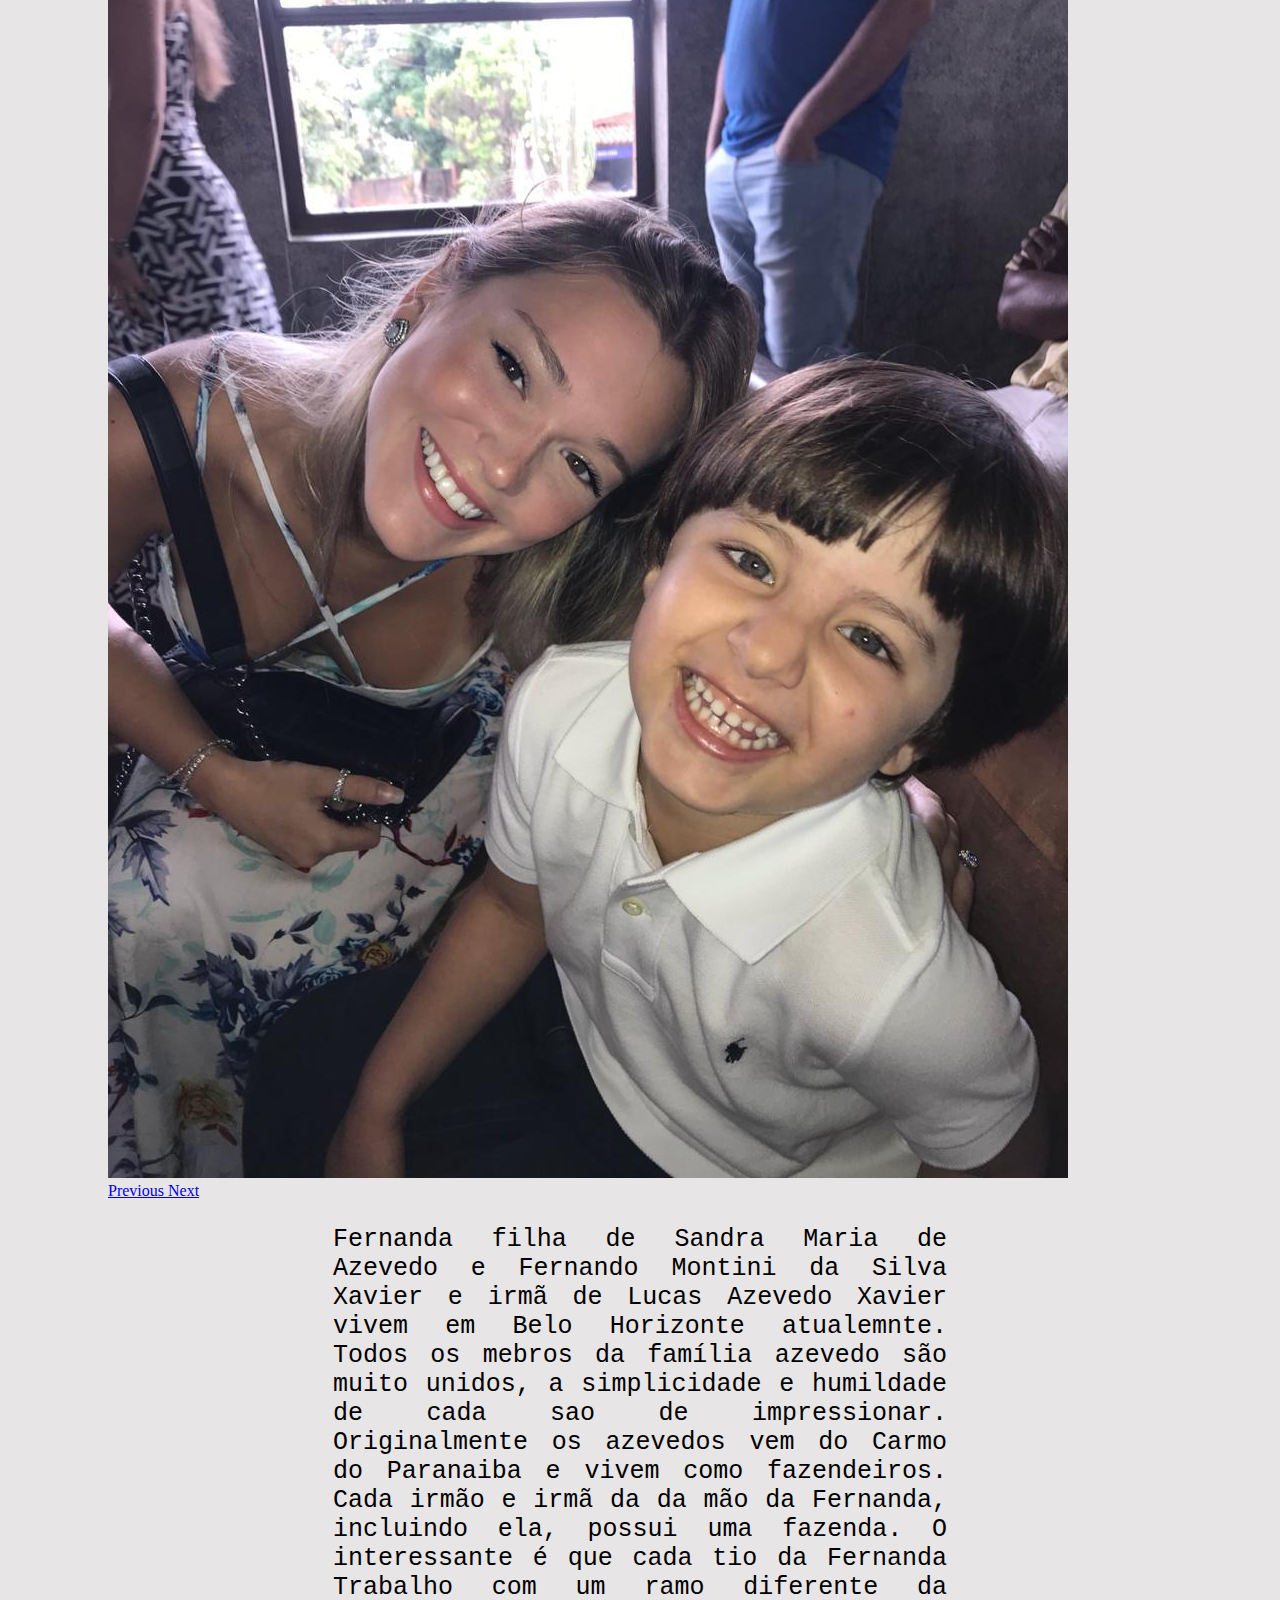
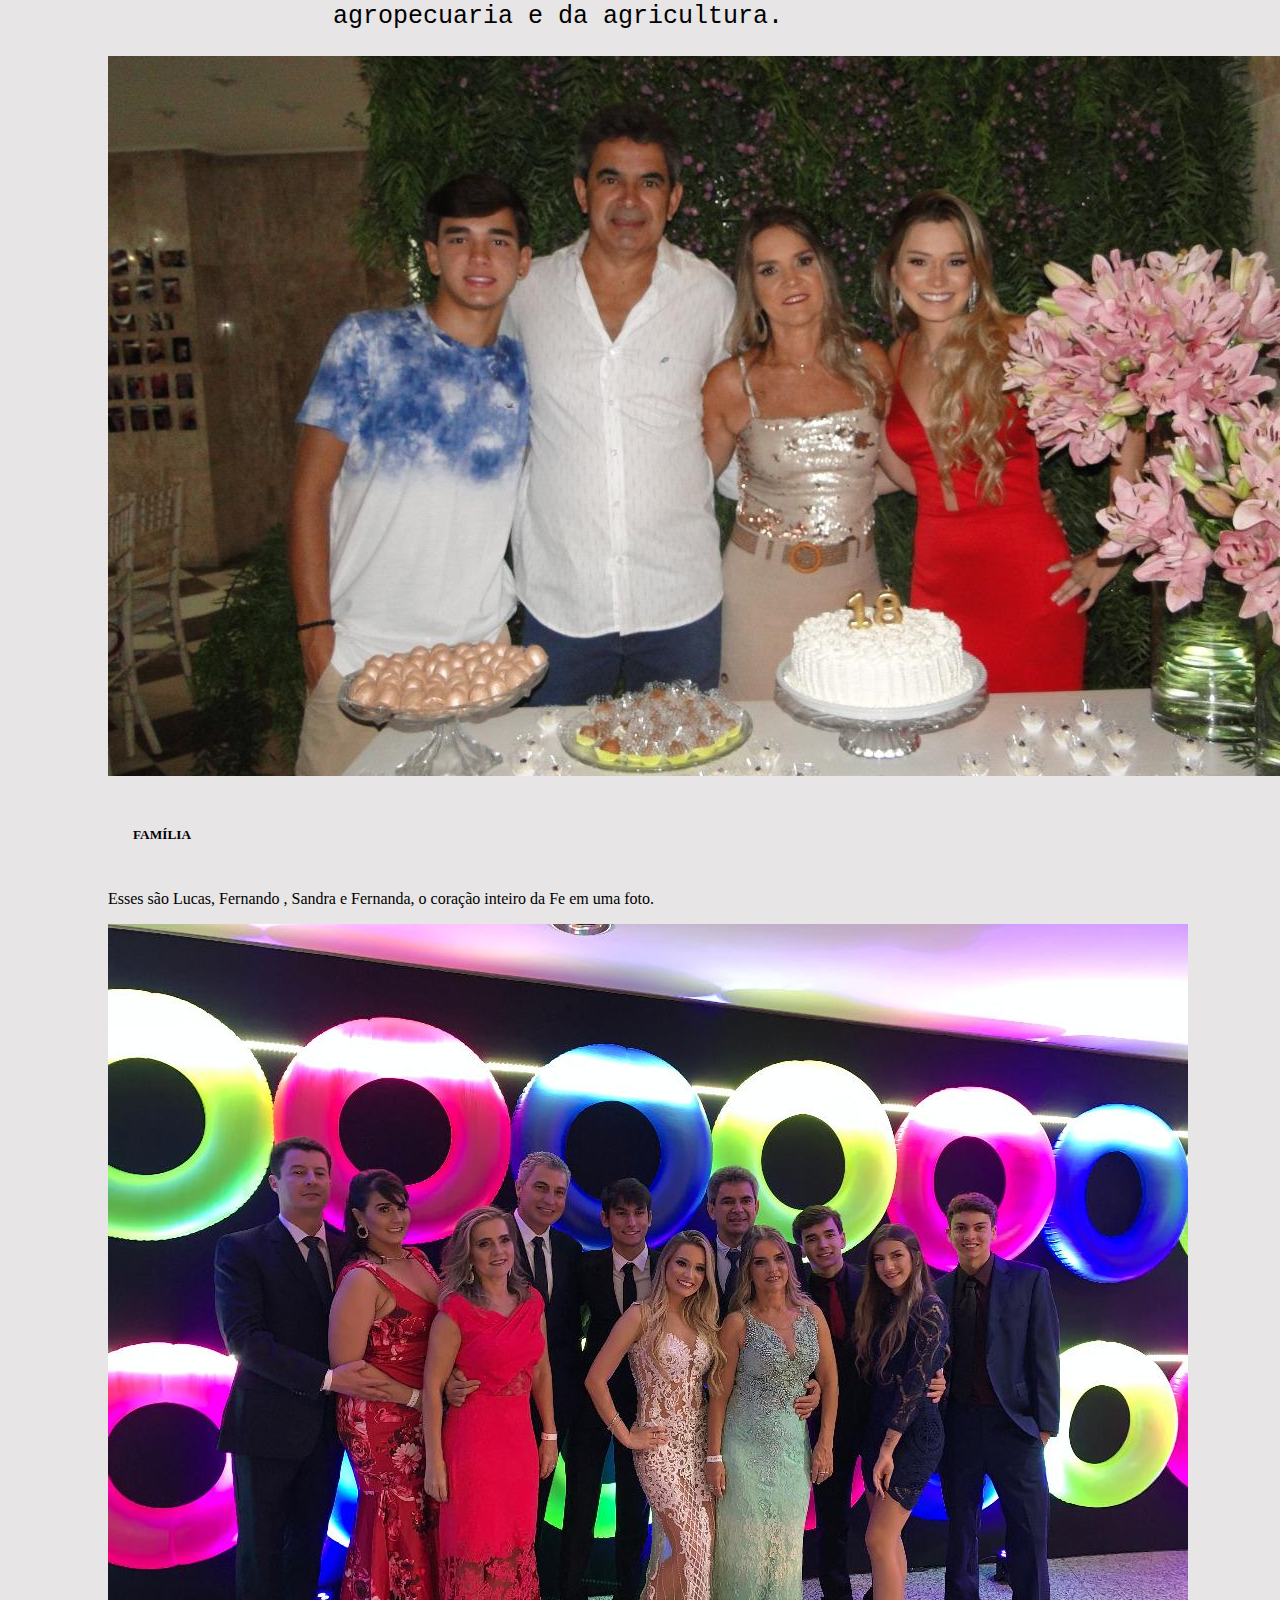
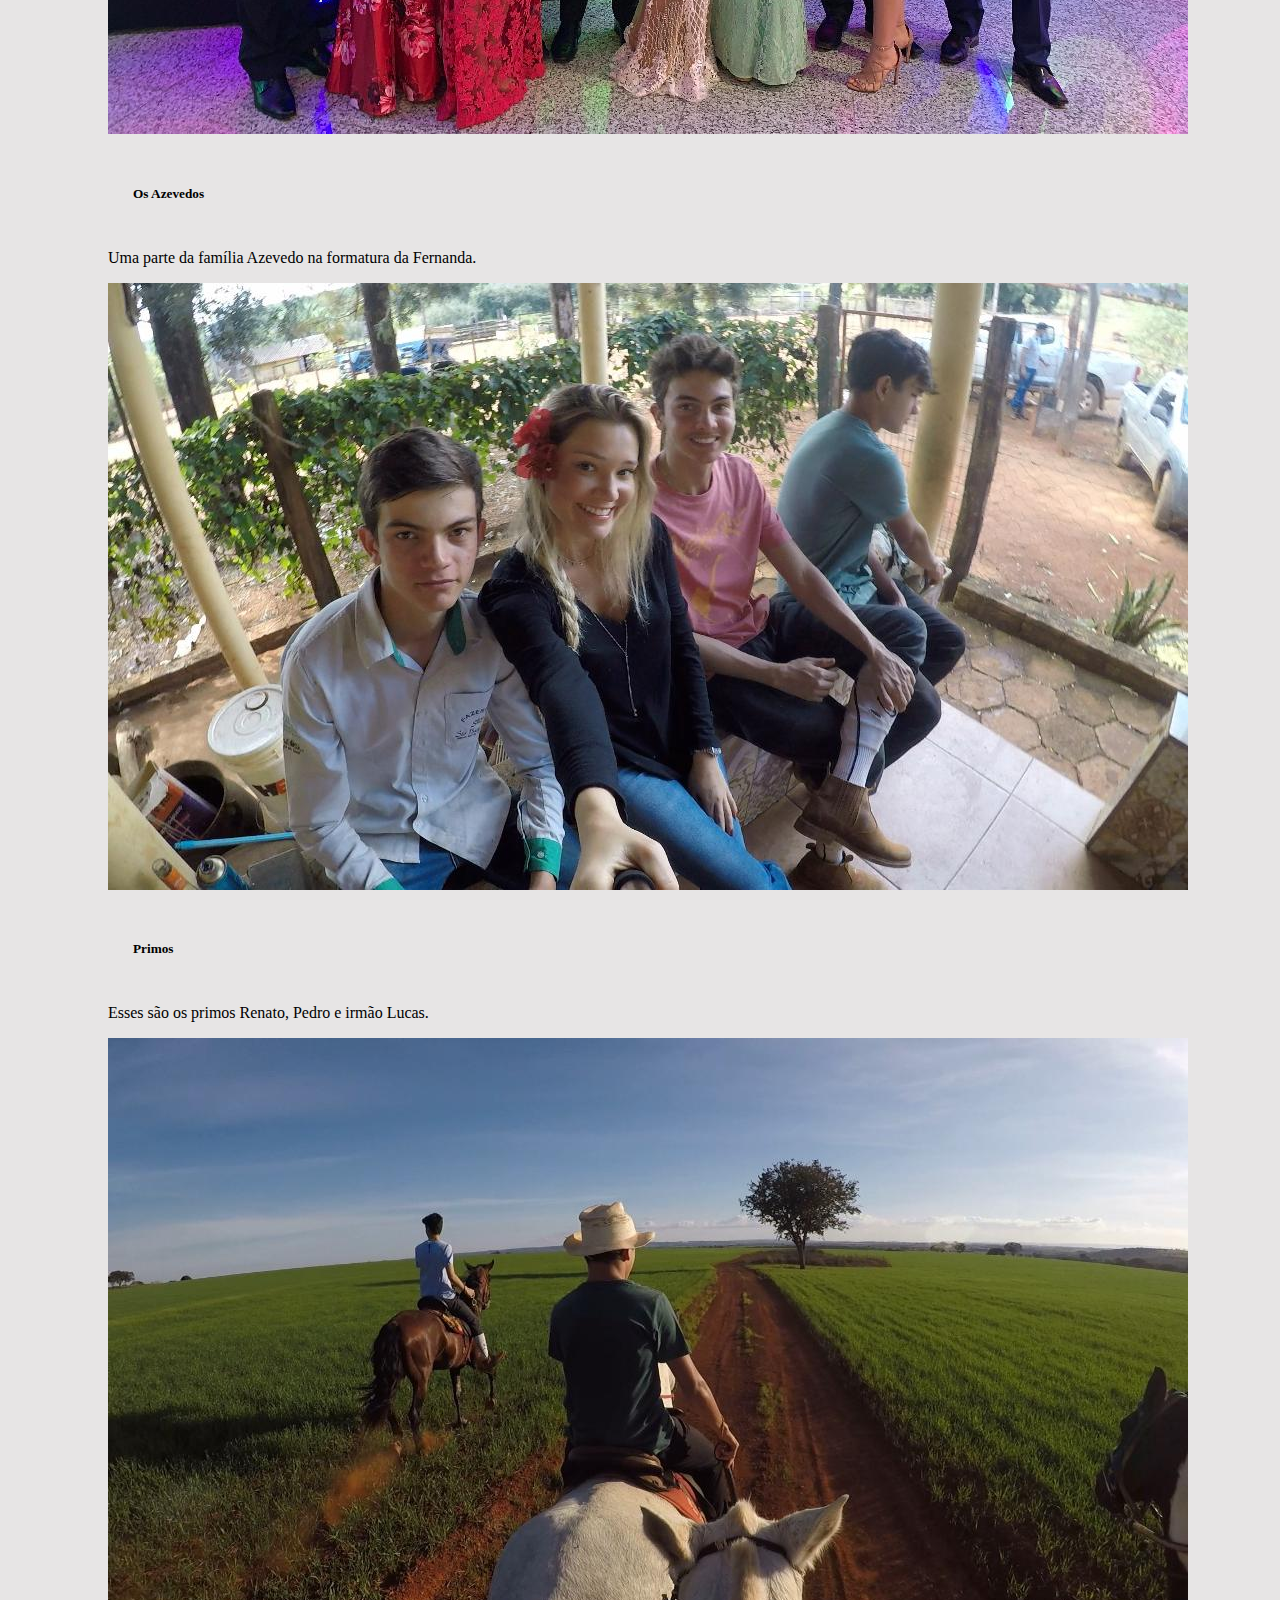
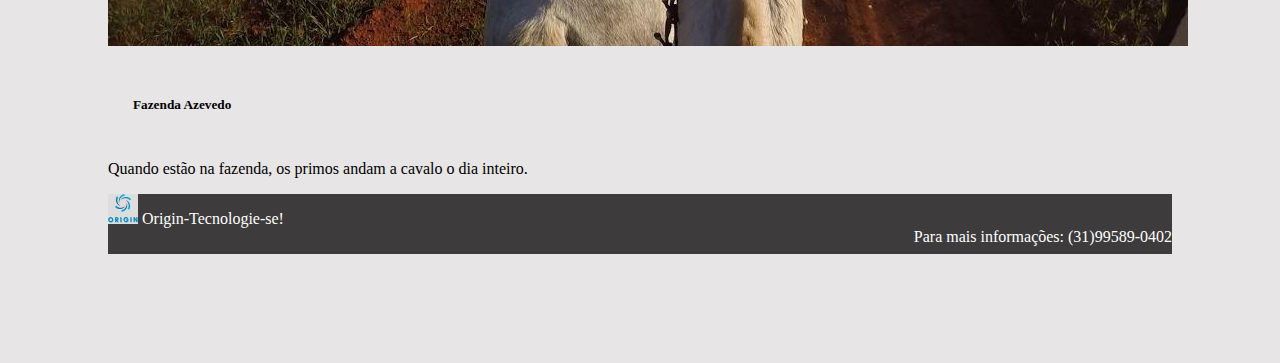
<file: index.html/familia.html>
<!DOCTYPE html>
<html lang="pt-br">
<head>
    <meta charset="UTF-8">
    <meta name="viewport" content="width=device-width, initial-scale=1.0">
    <title>Site da Fe</title>
    <link rel="stylesheet" href="https://cdn.jsdelivr.net/npm/bootstrap@4.5.3/dist/css/bootstrap.min.css" integrity="sha384-TX8t27EcRE3e/ihU7zmQxVncDAy5uIKz4rEkgIXeMed4M0jlfIDPvg6uqKI2xXr2" crossorigin="anonymous">
    <link rel="stylesheet" type="text/css" href="style.css">
    <meta name="viewport" content="width=device-width, initial-scale=1, shrink-to-fit=no">
</head>
<body>
    
  <nav class="navbar navbar-expand-lg navbar-light bg-light">
    <a class="navbar-brand" href="#">Menu</a>
    <button class="navbar-toggler" type="button" data-toggle="collapse" data-target="#navbarSupportedContent" aria-controls="navbarSupportedContent" aria-expanded="false" aria-label="Toggle navigation">
      <span class="navbar-toggler-icon"></span>
    </button>
  
    <div class="collapse navbar-collapse" id="navbarSupportedContent">
      <ul class="navbar-nav mr-auto">
        <li class="nav-hoome">
            <a class="nav-link" href="index.html">HOME</a>
          </li>
          <li class="nav-item sobre">
            <a class="nav-link" href="sobre.html">Sobre</a>
          </li>
          <li class="nav-item contato">
            <a class="nav-link" href="contato.html">Contato</a>
          </li>
        <li class="nav-item aa">
          <a class="nav-link" href="familia.html">Familia </a>
        </li>
        <li class="nav-item">
          <a class="nav-link" href="amigos.html">Amigos</a>
        </li>
        
    </div>
  </nav>
      <h1> FAMÍLIA AZEVEDO</h1>
      

    
      <div id="carouselExampleControls" class="carousel slide" data-ride="carousel">
        <div class="carousel-inner">
          <div class="carousel-item active">
            <img src="fa.jpg" class="d-block w-100" alt="...">
          </div>
          <div class="carousel-item">
            <img src="fam.jpg" class="d-block w-100" alt="...">
          </div>
          <div class="carousel-item">
            <img src="fami.jpg" class="d-block w-100" alt="...">
          </div>
          <div class="carousel-item">
            <img src="famil.jpg" class="d-block w-100" alt="...">
          </div>
          <div class="carousel-item">
            <img src="familia.jpg" class="d-block w-100" alt="...">
          </div>
          <div class="carousel-item">
            <img src="familiaaa.jpg" class="d-block w-100" alt="...">
          </div>
          
        </div>
        <a class="carousel-control-prev" href="#carouselExampleControls" role="button" data-slide="prev">
          <span class="carousel-control-prev-icon" aria-hidden="true"></span>
          <span class="sr-only">Previous</span>
        </a>
        <a class="carousel-control-next" href="#carouselExampleControls" role="button" data-slide="next">
          <span class="carousel-control-next-icon" aria-hidden="true"></span>
          <span class="sr-only">Next</span>
        </a>
      
   <div id="texto">
    Fernanda filha de Sandra Maria de Azevedo e Fernando Montini da Silva Xavier e irmã de Lucas Azevedo Xavier vivem em Belo Horizonte atualemnte.
    Todos os mebros da família azevedo são muito unidos, a simplicidade e humildade de cada sao  de impressionar. Originalmente os azevedos
    vem do Carmo do Paranaiba e vivem como fazendeiros. Cada irmão e irmã da da mão da Fernanda, incluindo ela, possui uma fazenda. O interessante é que 
    cada tio da Fernanda Trabalho com um ramo diferente da agropecuaria e da agricultura.
   </div>

   <div class="row row-cols-1 row-cols-md-2">
    <div class="col mb-4">
      <div class="card">
        <img src="fam.jpg" class="card-img-top" alt="...">
        <div class="card-body">
          <h5 class="card-title">FAMÍLIA</h5>
          <p class="card-text">Esses são Lucas, Fernando , Sandra e Fernanda, o coração inteiro da Fe em uma foto.</p>
        </div>
      </div>
    </div>
    <div class="col mb-4">
      <div class="card">
        <img src="fa.jpg" class="card-img-top" alt="...">
        <div class="card-body">
          <h5 class="card-title"> Os Azevedos </h5>
          <p class="card-text">Uma parte  da família Azevedo na formatura da Fernanda.</p>
        </div>
      </div>
    </div>
    <div class="col mb-4">
      <div class="card">
        <img src="fazenda.jpg" class="card-img-top" alt="...">
        <div class="card-body">
          <h5 class="card-title">Primos</h5>
          <p class="card-text">Esses são os primos Renato, Pedro e irmão Lucas.</p>
        </div>
      </div>
    </div>
    <div class="col mb-4">
      <div class="card">
        <img src="fazendaaaaa.jpg" class="card-img-top" alt="...">
        <div class="card-body">
          <h5 class="card-title">Fazenda Azevedo</h5>
          <p class="card-text">Quando estão na fazenda, os primos andam a cavalo o dia inteiro.</p>
        </div>
      </div>
    </div>
  </div>

      


   

    <script src="https://code.jquery.com/jquery-3.5.1.slim.min.js" integrity="sha384-DfXdz2htPH0lsSSs5nCTpuj/zy4C+OGpamoFVy38MVBnE+IbbVYUew+OrCXaRkfj" crossorigin="anonymous"></script>
    <script src="https://cdn.jsdelivr.net/npm/bootstrap@4.5.3/dist/js/bootstrap.bundle.min.js" integrity="sha384-ho+j7jyWK8fNQe+A12Hb8AhRq26LrZ/JpcUGGOn+Y7RsweNrtN/tE3MoK7ZeZDyx" crossorigin="anonymous"></script>


    



<footer>
           <div class="logotipo">
               <img src="Logotipo final.png" size:10px> Origin-Tecnologie-se!
           </div>
           <div class ="infos" style="text-align: end;">
               Para mais informações: (31)99589-0402
           </div>
</footer>




</body>
</html>
</file>
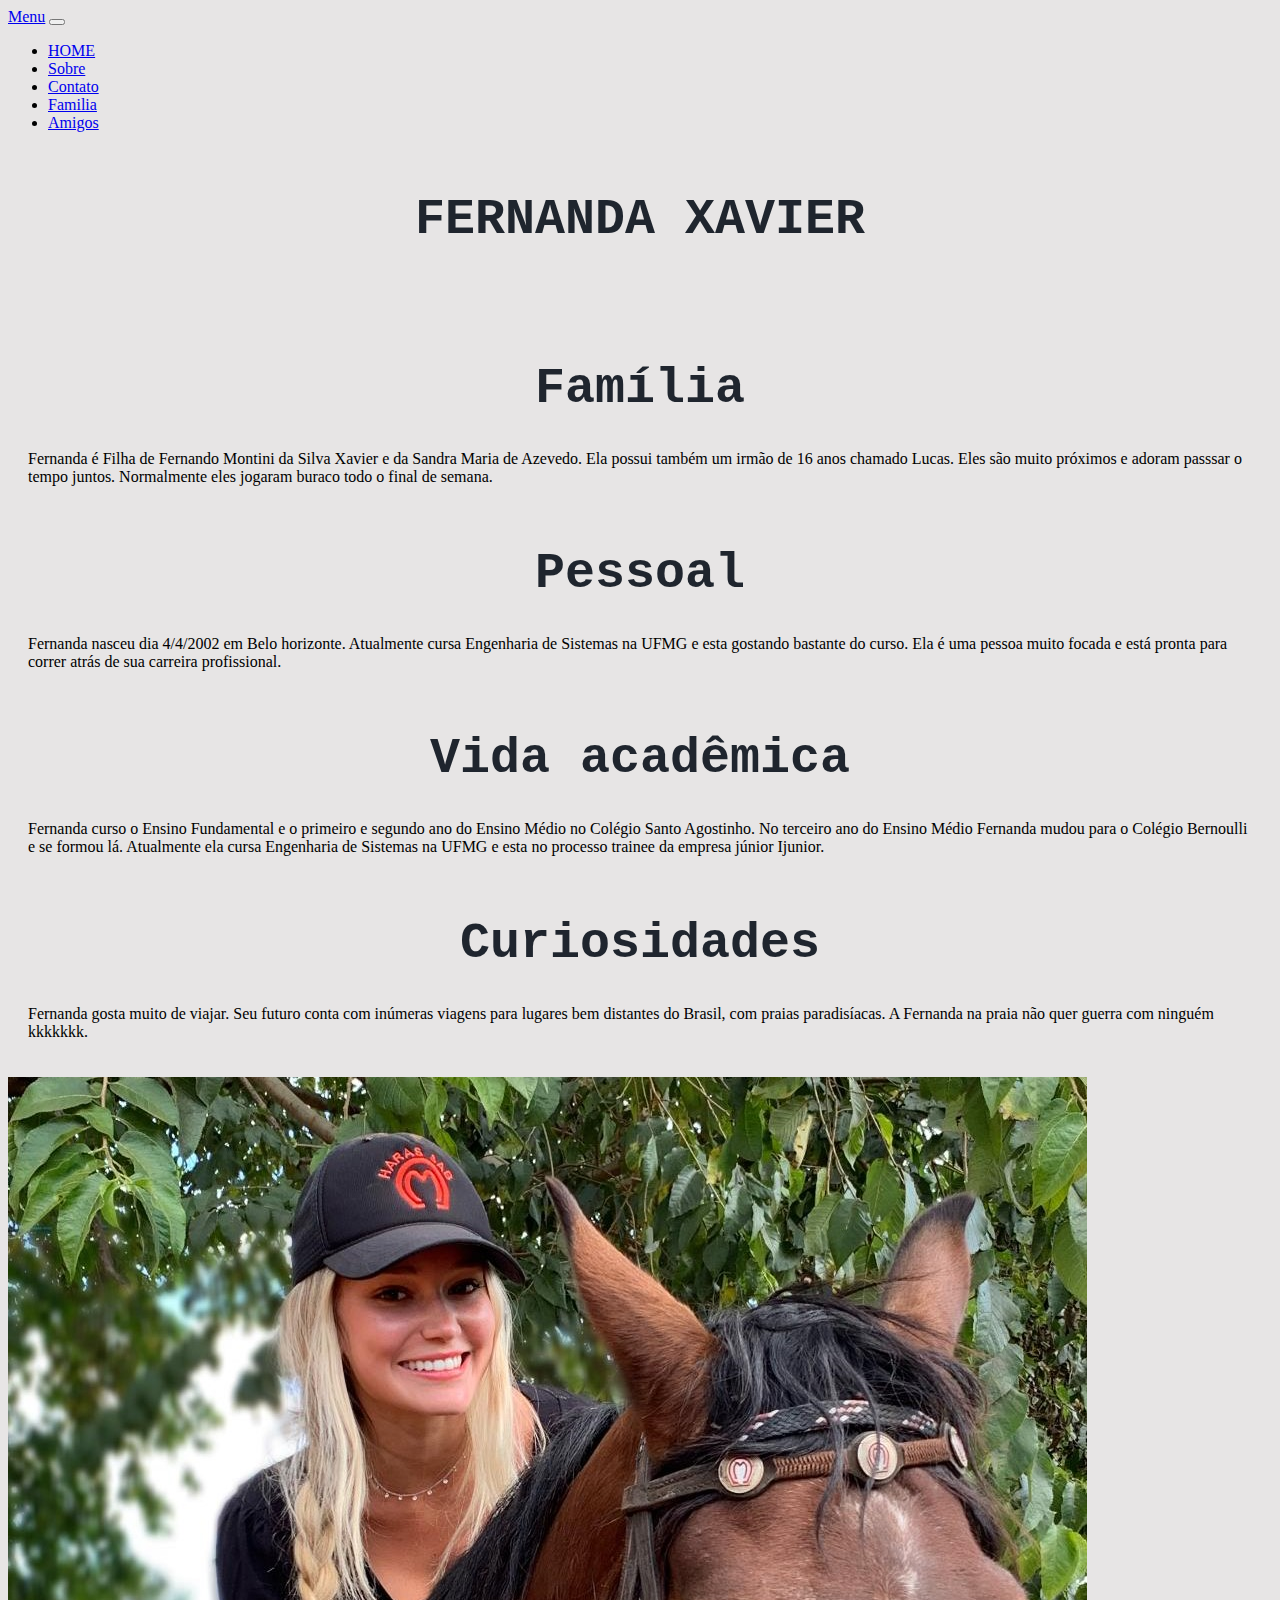
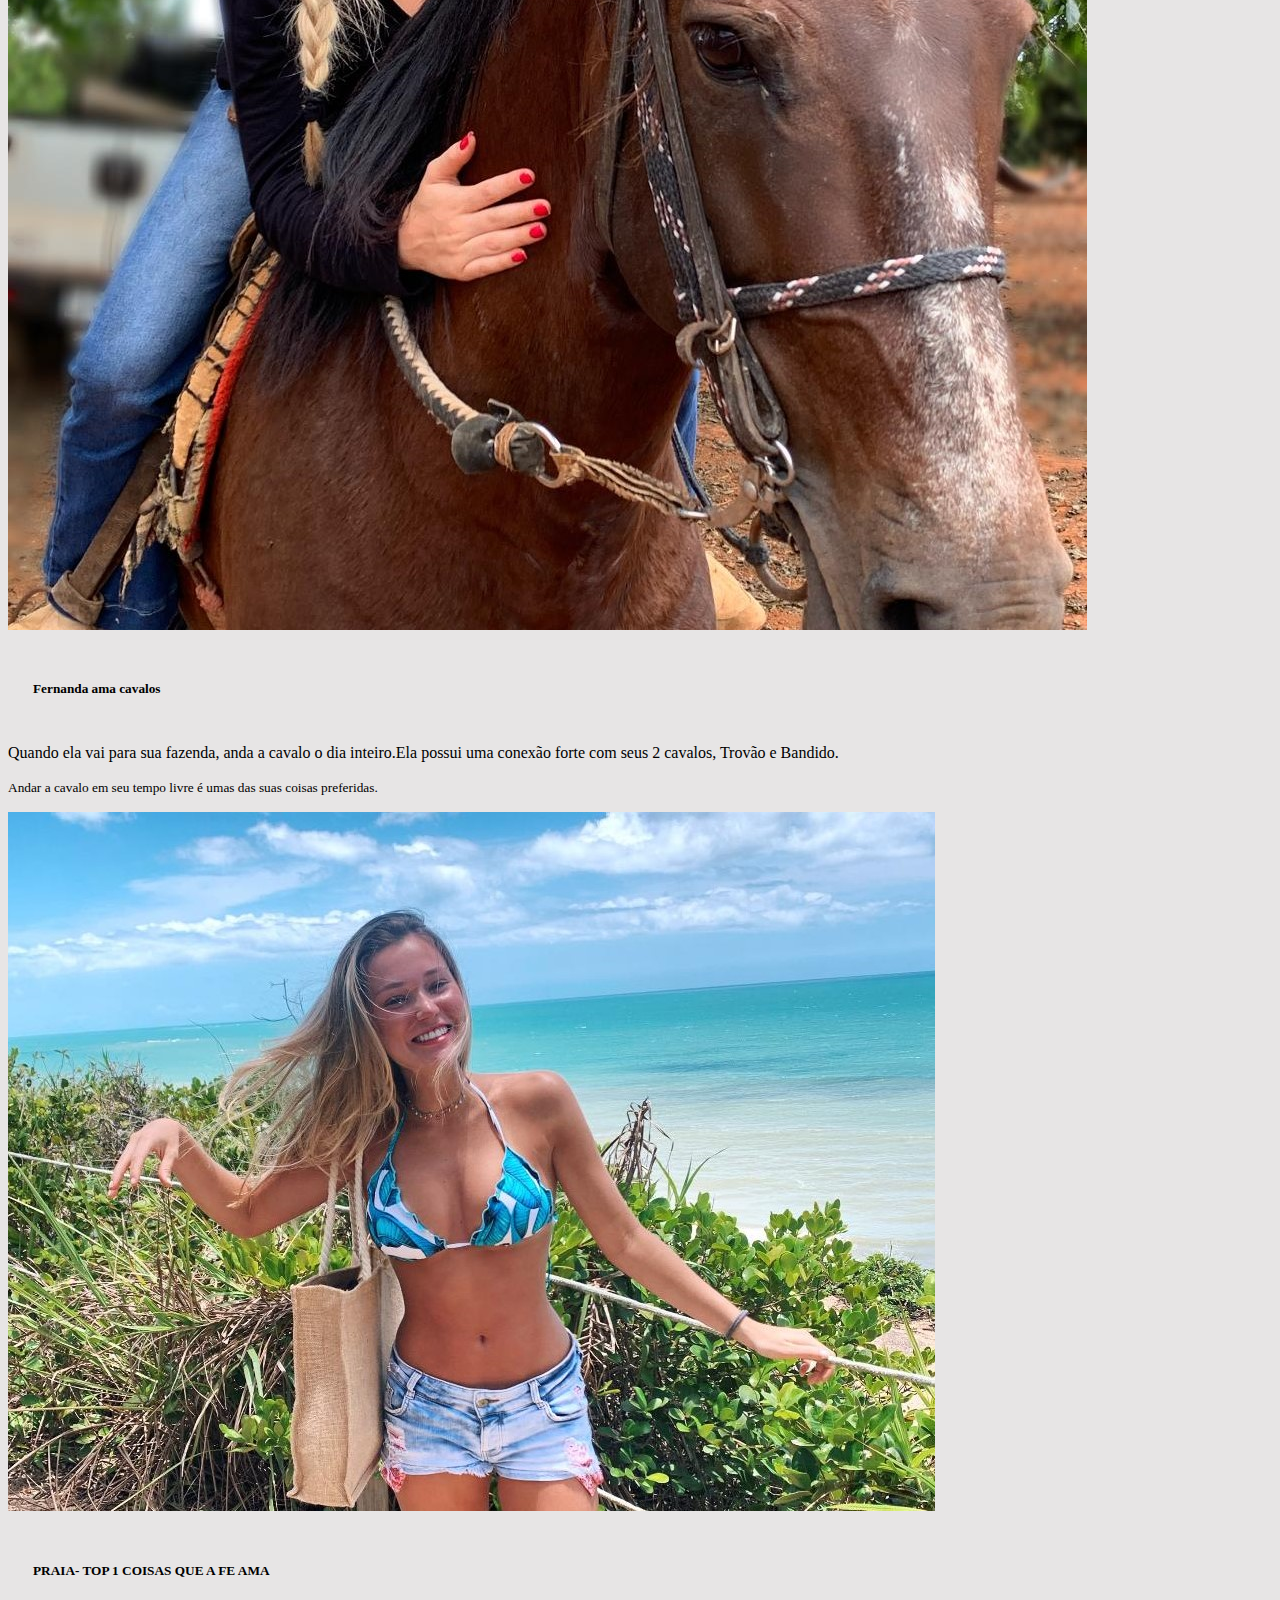
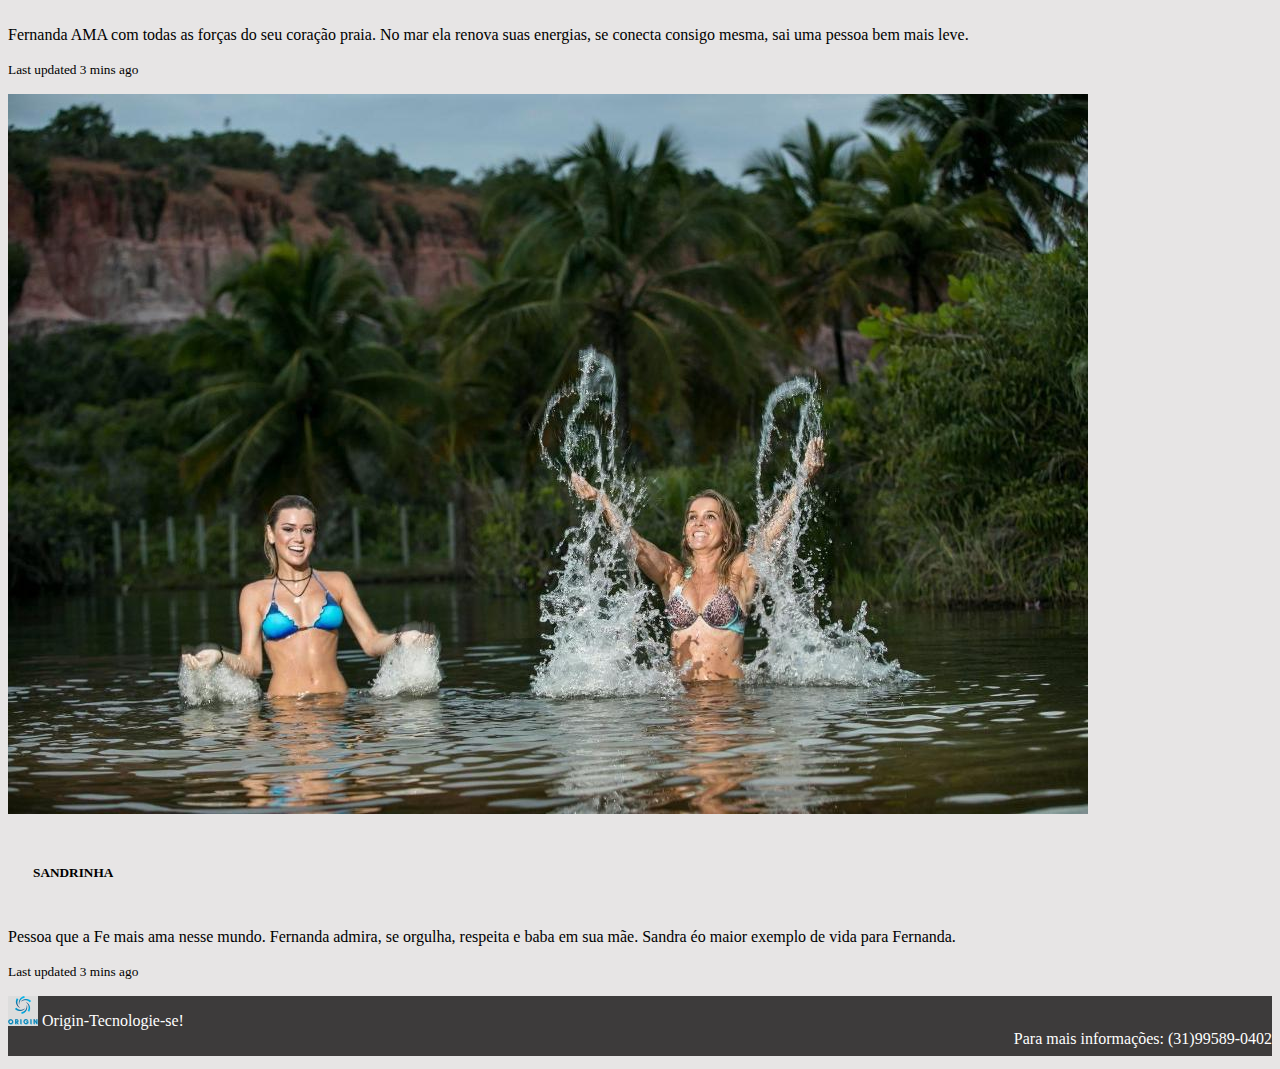
<file: index.html/sobre.html>
<!DOCTYPE html>
<html lang="pt-br">
<head>
    <meta charset="UTF-8">
    <meta name="viewport" content="width=device-width, initial-scale=1.0">
    <title>Site da Fe</title>
    <link rel="stylesheet" href="https://cdn.jsdelivr.net/npm/bootstrap@4.5.3/dist/css/bootstrap.min.css" integrity="sha384-TX8t27EcRE3e/ihU7zmQxVncDAy5uIKz4rEkgIXeMed4M0jlfIDPvg6uqKI2xXr2" crossorigin="anonymous">
    <link rel="stylesheet" type="text/css" href="style.css">
    <meta name="viewport" content="width=device-width, initial-scale=1, shrink-to-fit=no">
</head>
<body>
    
  <nav class="navbar navbar-expand-lg navbar-light bg-light">
    <a class="navbar-brand" href="#">Menu</a>
    <button class="navbar-toggler" type="button" data-toggle="collapse" data-target="#navbarSupportedContent" aria-controls="navbarSupportedContent" aria-expanded="false" aria-label="Toggle navigation">
      <span class="navbar-toggler-icon"></span>
    </button>
  
    <div class="collapse navbar-collapse" id="navbarSupportedContent">
      <ul class="navbar-nav mr-auto">
        <li class="nav-hoome">
            <a class="nav-link" href="index.html">HOME</a>
          </li>
          <li class="nav-item sobre">
            <a class="nav-link" href="sobre.html">Sobre</a>
          </li>
          <li class="nav-item contato">
            <a class="nav-link" href="contato.html">Contato</a>
          </li>
        <li class="nav-item aa">
          <a class="nav-link" href="familia.html">Familia </a>
        </li>
        <li class="nav-item">
          <a class="nav-link" href="amigos.html">Amigos</a>
        </li>
        
    </div>
  </nav>
      <h1> FERNANDA XAVIER</h1>
      
      <div class="container">
        <div class="row">
          <div class="col">
              <h1> Família</h1>
              <p> Fernanda é Filha de Fernando Montini da Silva Xavier e da Sandra Maria de Azevedo. Ela possui também um irmão de 16 anos chamado Lucas. Eles são muito próximos e adoram passsar o tempo juntos. Normalmente eles jogaram buraco todo o final de semana. </main></p>
          </div>
          <div class="col">
              <h1>Pessoal</h1>
              <p> Fernanda nasceu dia 4/4/2002 em Belo horizonte. Atualmente cursa Engenharia de Sistemas na UFMG e esta gostando bastante do curso. Ela 
                  é uma pessoa muito focada e está pronta para correr atrás de sua carreira profissional.
              </p>
          </div>
          <div class="w-100"></div>
          <div class="col">
              <h1>Vida acadêmica</h1>
              <p>Fernanda curso o Ensino Fundamental e o primeiro e segundo ano do Ensino Médio no Colégio Santo Agostinho.
                  No terceiro ano do Ensino Médio Fernanda mudou para o Colégio Bernoulli e se formou lá. Atualmente ela cursa Engenharia de Sistemas 
                  na UFMG e esta no processo trainee da empresa júnior Ijunior.
              </p>
          </div>
          <div class="col">
              <h1>
                  Curiosidades
              </h1>
              <p>
                  Fernanda gosta muito de viajar. Seu futuro conta com inúmeras viagens para lugares bem distantes do Brasil, com praias paradisíacas. A Fernanda na praia 
                  não quer guerra com ninguém kkkkkkk.
              </p>
          </div>
        </div>
      </div>

      <div class="card-group">
        <div class="card">
          <img src="fazendaa.jpg" class="card-img-top" alt="...">
          <div class="card-body">
            <h5 class="card-title">Fernanda ama cavalos</h5>
        <p class="card-text">Quando ela vai para sua fazenda, anda a cavalo o dia inteiro.Ela possui uma conexão forte com seus 2 cavalos, Trovão e Bandido.</p>
            <p class="card-text"><small class="text-muted">Andar a cavalo em seu tempo livre é umas das suas coisas preferidas.</small></p>
          </div>
        </div>
        <div class="card">
          <img src="praia.jpg" class="card-img-top" alt="...">
          <div class="card-body">
            <h5 class="card-title">PRAIA- TOP 1 COISAS QUE A FE AMA</h5>
            <p class="card-text">Fernanda AMA com todas as forças do seu coração praia. No mar ela renova suas energias, se conecta consigo mesma, sai uma pessoa bem mais leve.</p>
            <p class="card-text"><small class="text-muted">Last updated 3 mins ago</small></p>
          </div>
        </div>
        <div class="card">
          <img src="mami.jpg" class="card-img-top" alt="...">
          <div class="card-body">
            <h5 class="card-title">SANDRINHA</h5>
            <p class="card-text">Pessoa que a Fe mais ama nesse mundo. Fernanda admira, se orgulha, respeita e baba em sua mãe. Sandra éo maior exemplo de vida para Fernanda. </p>
            <p class="card-text"><small class="text-muted">Last updated 3 mins ago</small></p>
          </div>
        </div>
      </div>






    <script src="https://code.jquery.com/jquery-3.5.1.slim.min.js" integrity="sha384-DfXdz2htPH0lsSSs5nCTpuj/zy4C+OGpamoFVy38MVBnE+IbbVYUew+OrCXaRkfj" crossorigin="anonymous"></script>
    <script src="https://cdn.jsdelivr.net/npm/bootstrap@4.5.3/dist/js/bootstrap.bundle.min.js" integrity="sha384-ho+j7jyWK8fNQe+A12Hb8AhRq26LrZ/JpcUGGOn+Y7RsweNrtN/tE3MoK7ZeZDyx" crossorigin="anonymous"></script>


    



<footer>
           <div class="logotipo">
               <img src="Logotipo final.png" size:10px> Origin-Tecnologie-se!
           </div>
           <div class ="infos" style="text-align: end;">
               Para mais informações: (31)99589-0402
           </div>
</footer>




</body>
</html>
</file>
<file: index.html/style.css>
body{
    background-color: rgb(231, 229, 229);
}
h1{
    color: rgb(31, 37, 46);
    text-align: center;
    font-size: 50px;
    font-family: monospace;
  padding-top: 25px;
}

footer{
    background-color: rgb(61, 59, 59);
    color: white;
    height: 60px;
}
footer.logotipo.infos{
    text-align: left;
}
h2{
    font-family: monospace;
    text-align: justify;
    color: rgb(61, 61, 62);
    padding: 20px;
}

.container{
    padding: 20px;;
}
 #tex{
    color: rgb(31, 37, 46);
    text-align: center;
    font-size: 30px;
    font-family: monospace;
    padding: 50px;
 }
 #carouselExampleCaptions{
     padding: 70px;
     
 }
 #carouselExampleControls{
     padding: 100px;
 }
 .bro{
     padding-top: 50px;
 }

 #texto{
    padding-right: 100px;
    padding-left: 100px;
    padding-bottom: 25px;
    margin-left: 200px;
    margin-right: 200px;
    padding: 25px;
    margin: 5px black;
    font-family: monospace;
    text-align: justify;
    float:center;
    font-size: 25px;
 }
 .card-title{
    padding: 25px;
 }
 #contato{
    padding-right: 100px;
    padding-left: 100px;
    padding-bottom: 25px;
    margin-left: 200px;
    margin-right: 200px;
    padding: 25px;
    margin: 5px black;
    font-family: monospace;
    text-align: justify;
    float:center;
    font-size: 25px;
 }
 h4{
    padding-right: 100px;
    padding-left: 100px;
    padding-bottom: 25px;
    margin-left: 200px;
    margin-right: 200px;
    padding: 25px;
    margin: 5px black;
    font-family: monospace;
    text-align: justify;
    float:center;
    font-size: 50px;
 }
</file>
